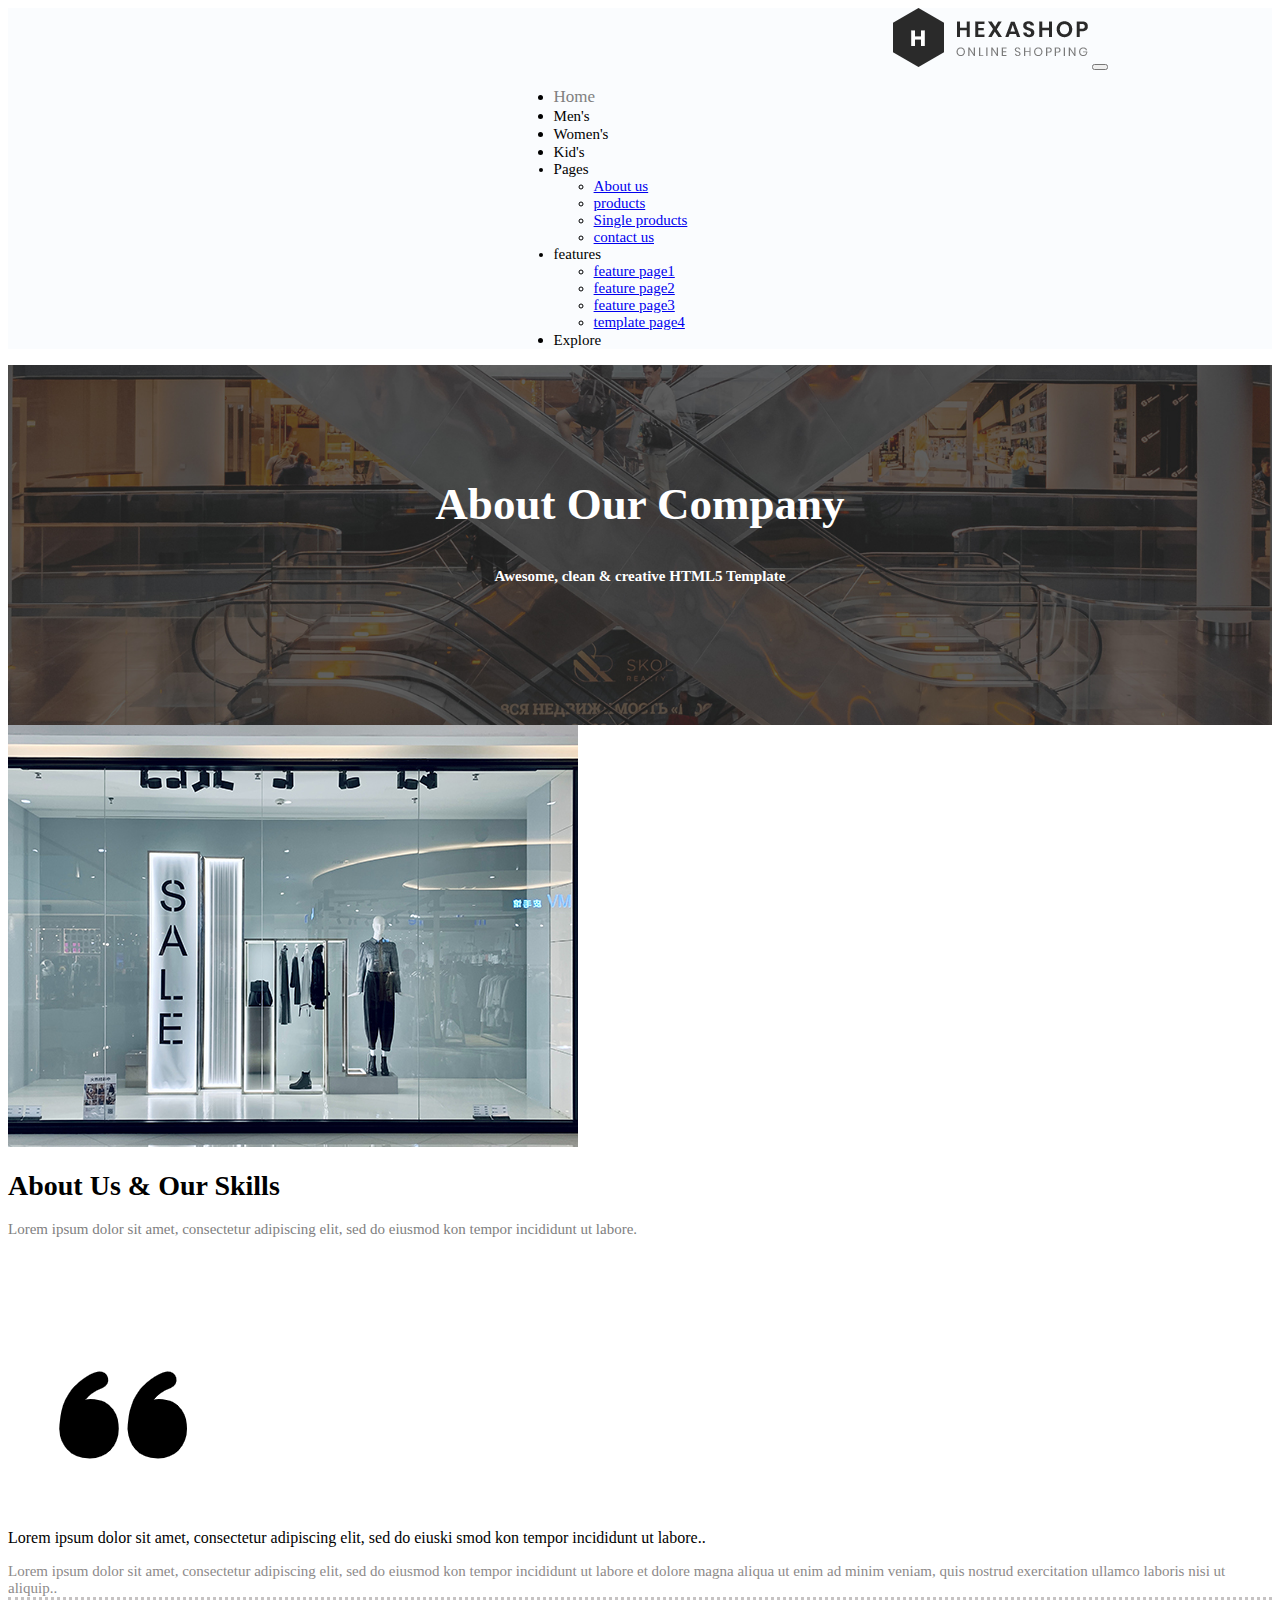
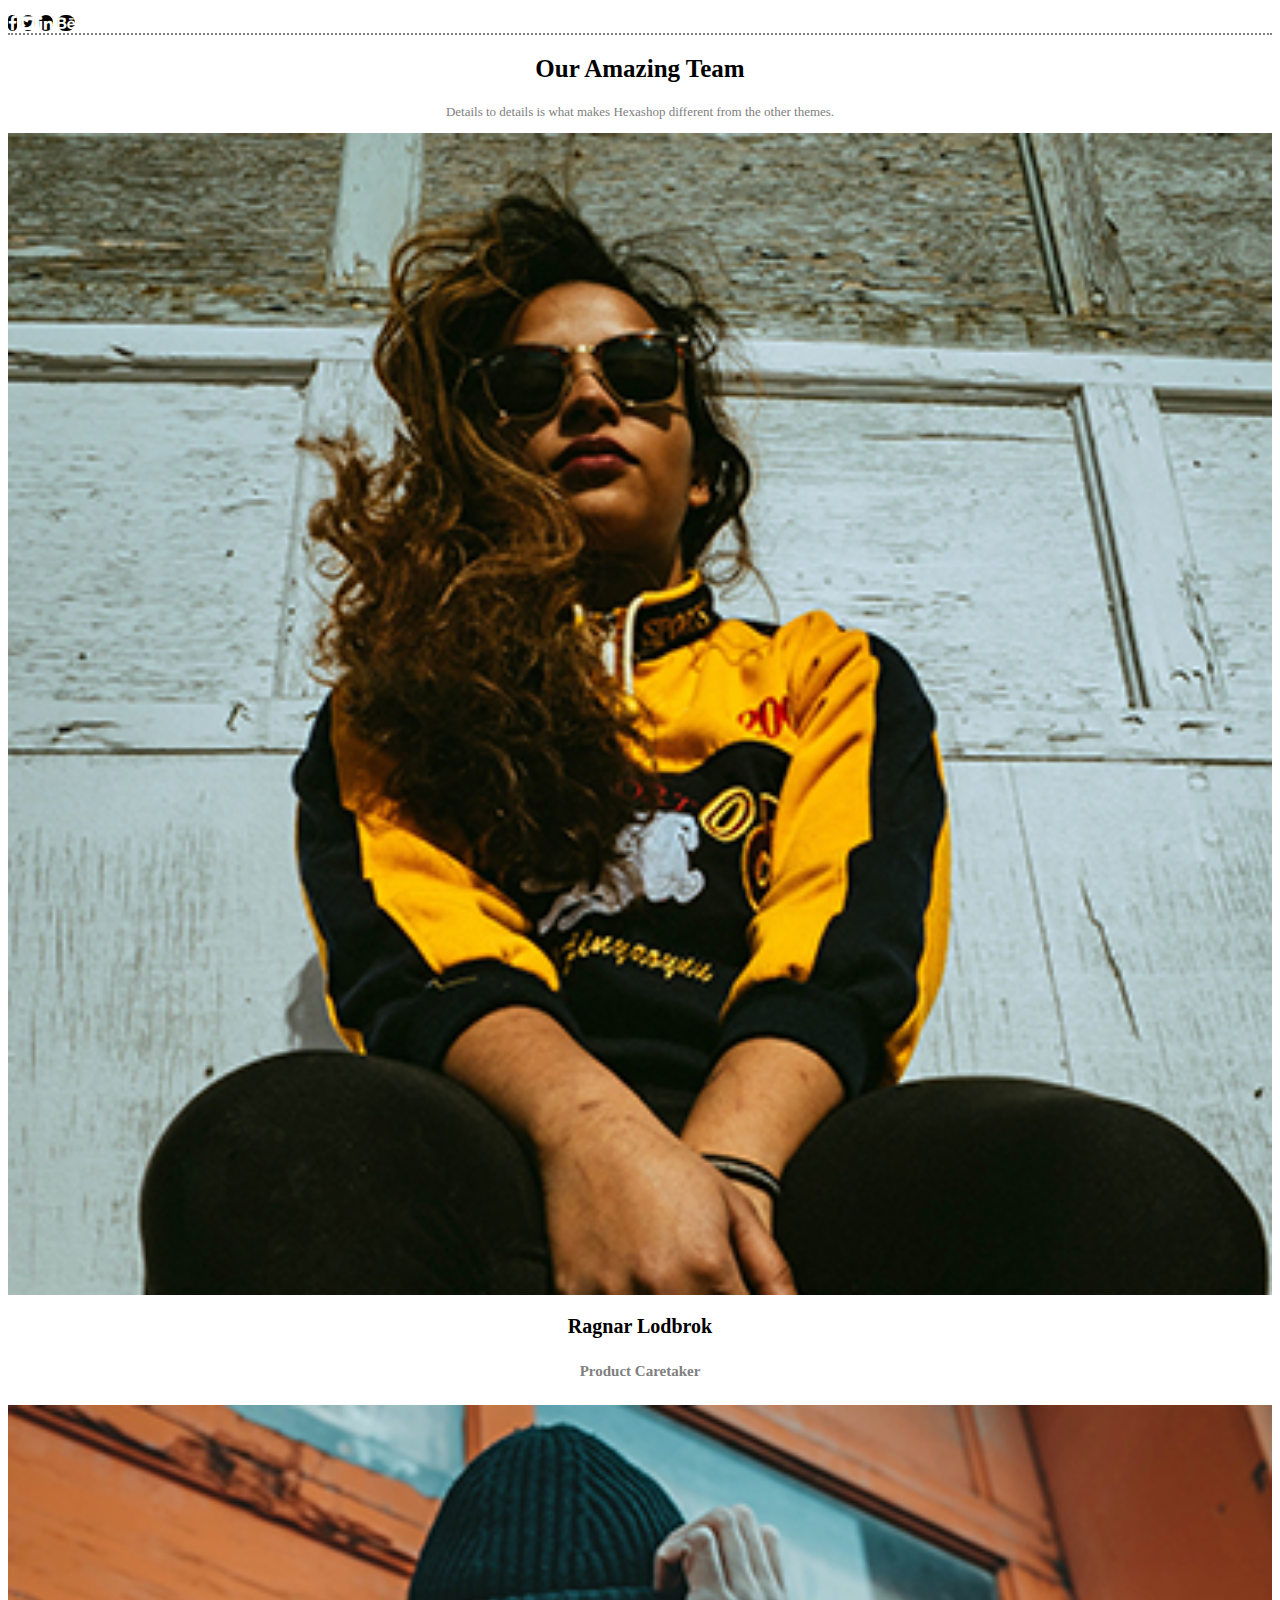
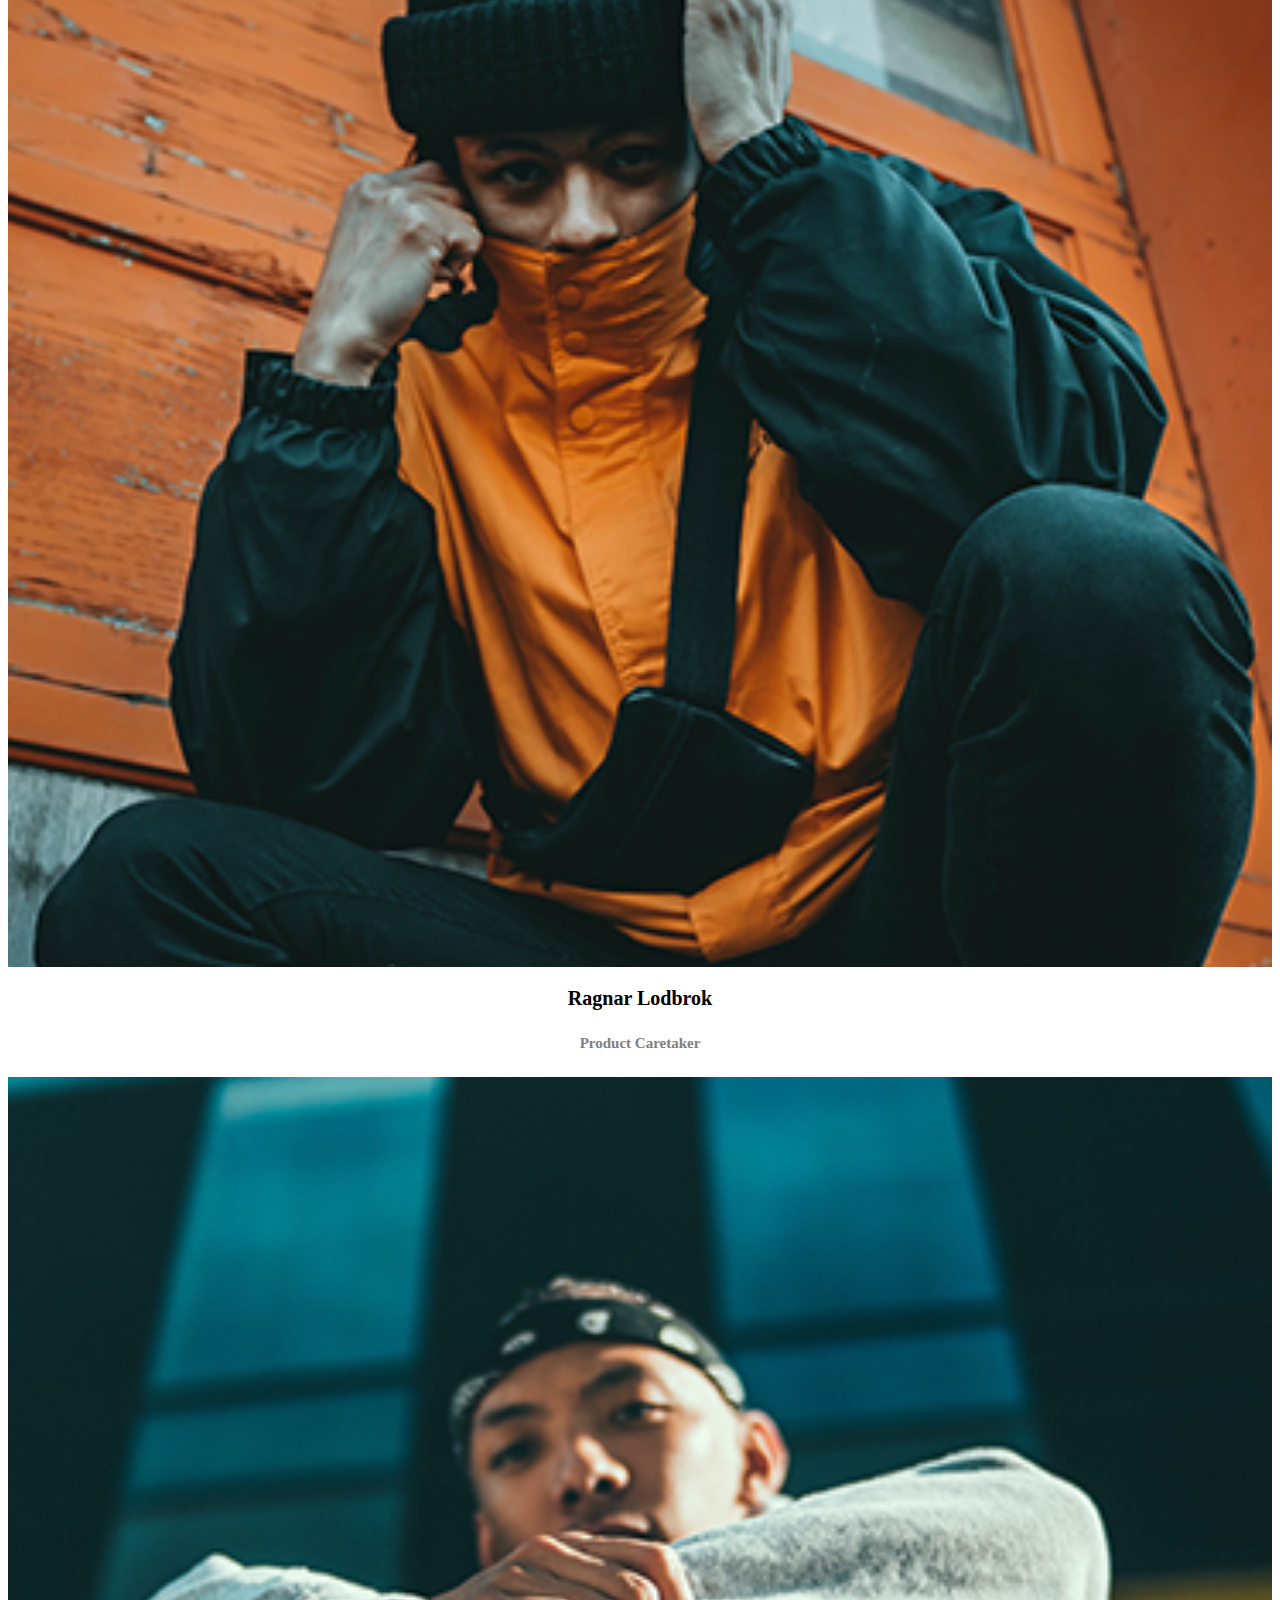
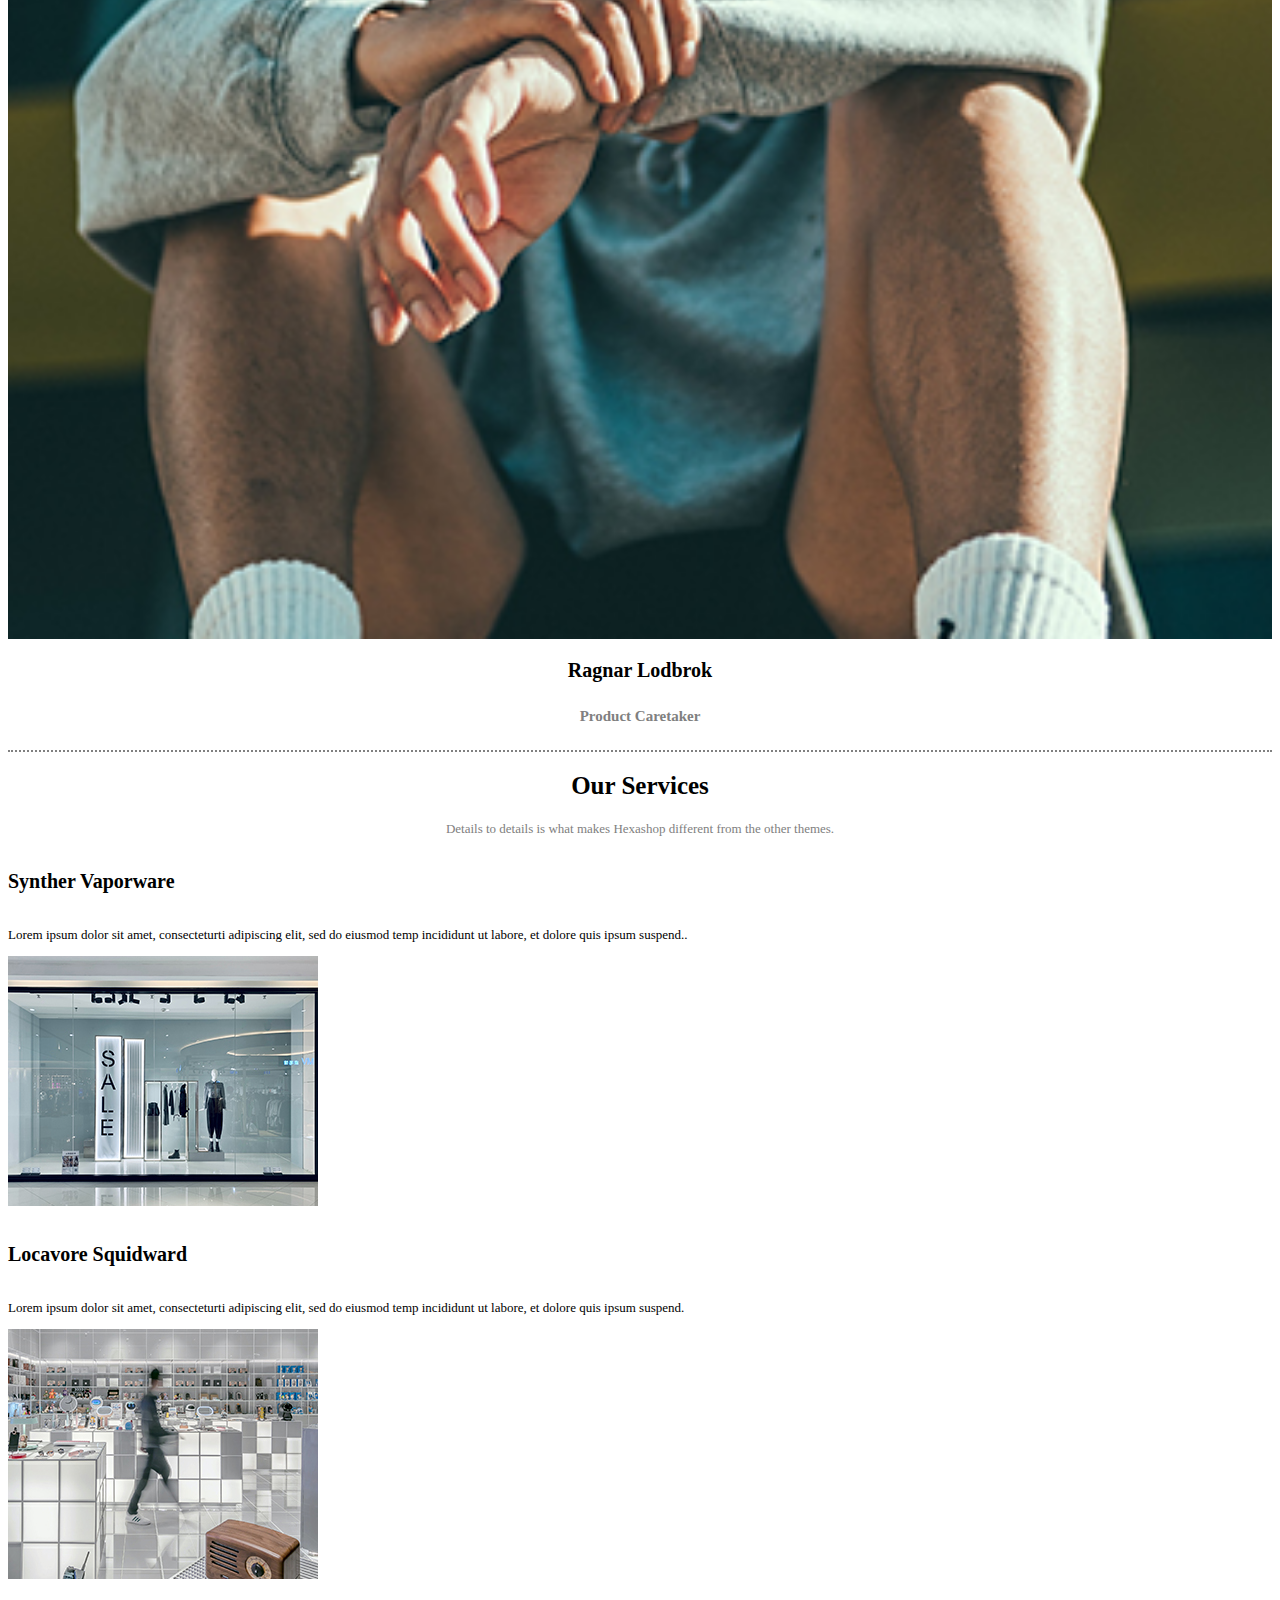
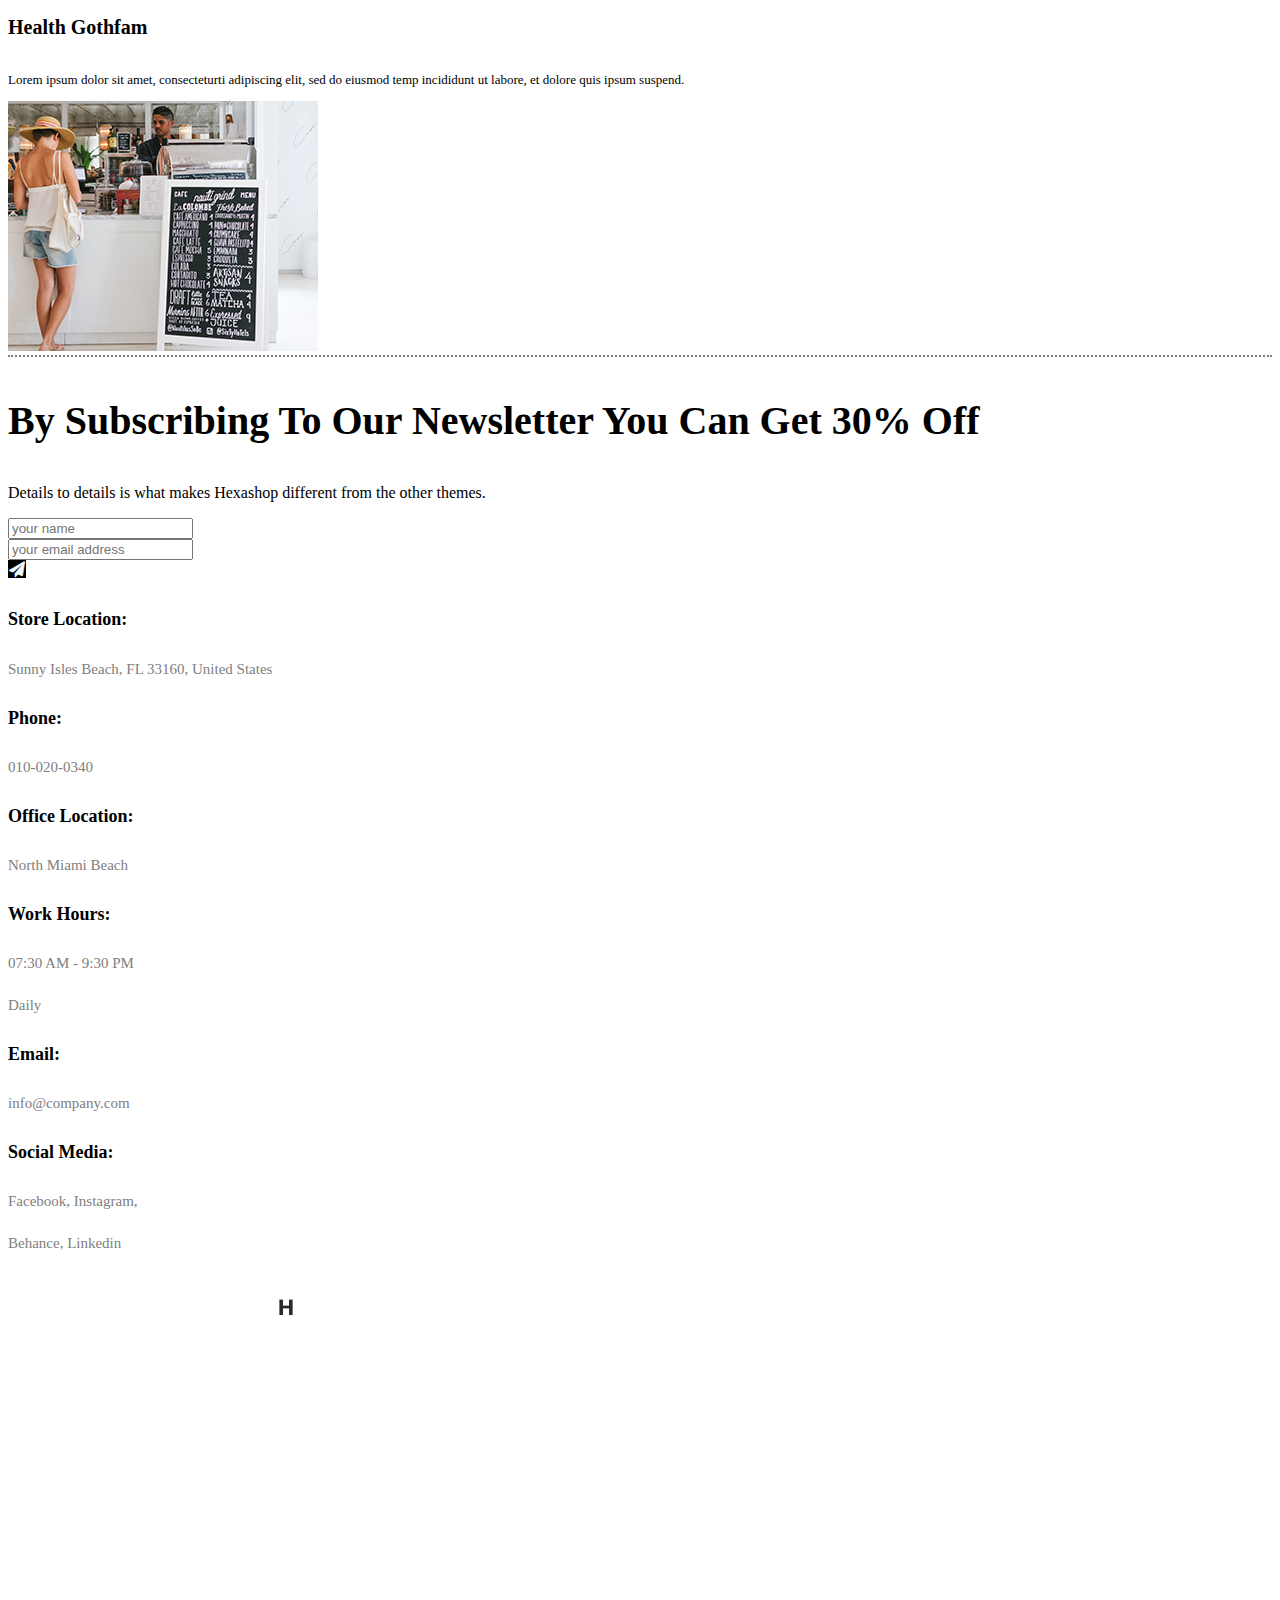
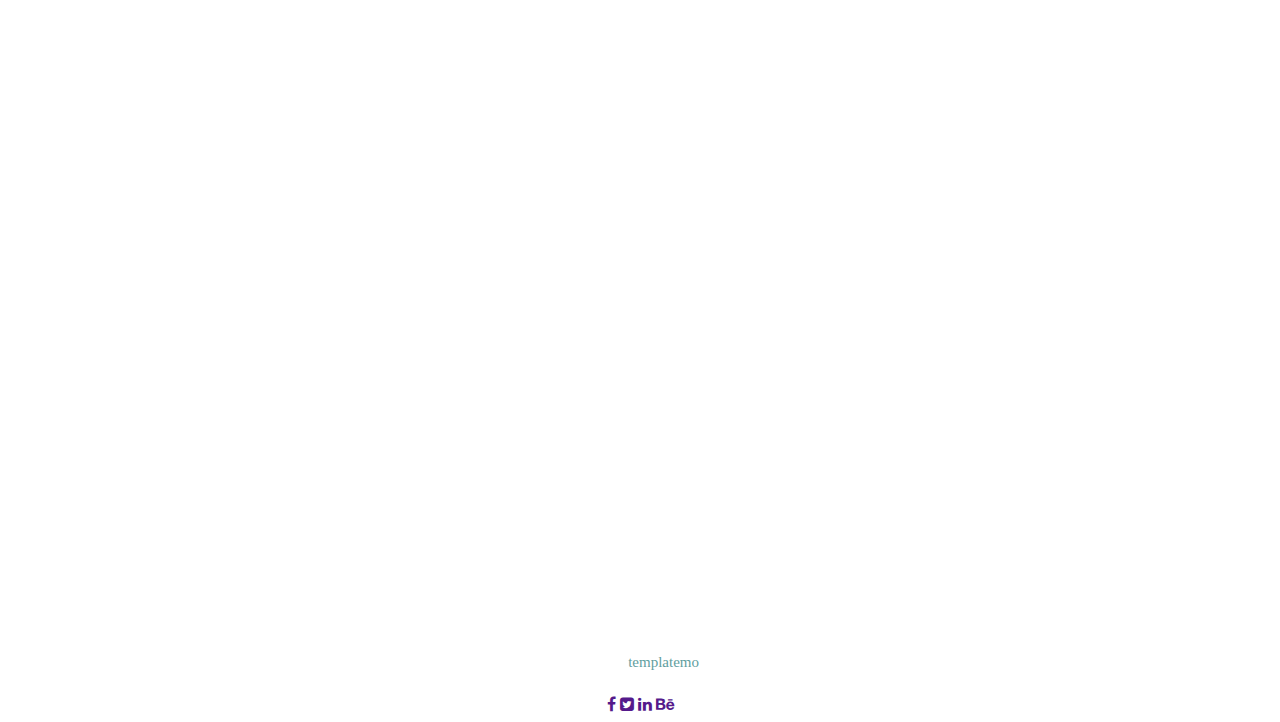
<file: web3/pages/aboutus.html>
<!DOCTYPE html>
<html lang="en">
<head>
    <link rel="stylesheet" href="../css3/aboutus.css">
    <meta charset="UTF-8">
    <meta name="viewport" content="width=device-width, initial-scale=1.0">
    <link rel="stylesheet" href="https://cdnjs.cloudflare.com/ajax/libs/font-awesome/4.7.0/css/font-awesome.min.css">

    <link href="https://cdn.jsdelivr.net/npm/bootstrap@5.1.3/dist/css/bootstrap.min.css" rel="stylesheet" integrity="sha384-1BmE4kWBq78iYhFldvKuhfTAU6auU8tT94WrHftjDbrCEXSU1oBoqyl2QvZ6jIW3" crossorigin="anonymous">

    <title>Document</title>
</head>
<body>
  <nav class="navbar navbar-expand-lg fixed-top navbar">
    <div class="container">
      <a class="navbar-brand" href="#"><img class="navslogo" src="../img3/logo.png" alt=""></a>
      <button class="navbar-toggler" type="button" data-bs-toggle="collapse" data-bs-target="#navbarNavDropdown" aria-controls="navbarNavDropdown" aria-expanded="false" aria-label="Toggle navigation">
        <span class="navbar-toggler-icon"></span>
      </button>
      <div class="collapse navbar-collapse navs" id="navbarNavDropdown">
        <ul class="navbar-nav nav1">
          <li class="nav-item">
            <a class=" actives home p-3" aria-current="page" href="../index.html">Home</a>
          </li>
          <li class="nav-item">
            <a class=" active customers nav2 p-3" href="#">Men's</a>
          </li>
          <li class="nav-item">
            <a class=" active customers nav2 p-3" href="#">Women's</a>
          </li>
          <li class="nav-item">
            <a class=" active customers nav2 p-3" href="#">Kid's</a>
          </li>

          <li class="nav-item  dropdown customers ">
            <a class=" active dropdown-toggle nav2 p-3" href="#" id="navbarDropdownMenuLink" role="button" data-bs-toggle="dropdown" aria-expanded="false">
              Pages
            </a>
            <ul class="dropdown-menu" aria-labelledby="navbarDropdownMenuLink">
              <li><a class="dropdown-item" href="#">About us</a></li>
              <li><a class="dropdown-item" href="#">products</a></li>
              <li><a class="dropdown-item" href="#">Single  products</a></li>
              <li><a class="dropdown-item" href="#">contact us</a></li>
  
            </ul>
          </li>
            <li class="nav-item  dropdown customers">
            <a class=" active dropdown-toggle nav2 p-3" href="#" id="navbarDropdownMenuLink" role="button" data-bs-toggle="dropdown" aria-expanded="false">
              features
            </a>
            <ul class="dropdown-menu " aria-labelledby="navbarDropdownMenuLink">
              <li><a class="dropdown-item" href="#">feature page1</a></li>
              <li><a class="dropdown-item" href="#">feature page2</a></li>
              <li><a class="dropdown-item" href="#">feature page3</a></li>
              <li><a class="dropdown-item" href="#">template page4</a></li>

            </ul>
          </li>
          <li class="nav-item">
            <a class=" active customers p-3" href="#">Explore</a>
          </li>


        </ul>
      </div>
    </div>
  </nav>
<!-- bgimg -->
<div class="container-fluid">
    <div class="row page-1">
        <div class="col-lg-12 pgs-1">
            <h2 class="pg-1">About Our Company</h2>
            <h5 class="pg2-1">Awesome, clean & creative HTML5 Template</h5>

        </div>
    </div>
</div>
<!--  -->
<div class="container">
    <div class="row  ">
        <div class="col-lg-6 mt-5"><img class="" src="../img3/about-left-image.jpg" alt=""></div>
        <div class="col-lg-6 mt-5 pb-5 ">
            <div class="row">
                <div class="col-lg-12">
                    <h1 class="heading">About Us & Our Skills</h1>
                    <p class="paragraphs">Lorem ipsum dolor sit amet, consectetur adipiscing elit, sed do eiusmod kon tempor incididunt ut labore.</p>        
                </div>
                <div class="col-lg-2 quotes ">
                    <img class="w-100" src="../img3/download quotes(3).png" alt="">
                </div>
                <div class="col-lg-10 pt-4 pb-3">
                    <p class="pr1">Lorem ipsum dolor sit amet, consectetur adipiscing elit, sed do eiuski smod kon tempor incididunt ut labore..</p>
                </div>
            </div>
            <p class="paragraph pb-5">Lorem ipsum dolor sit amet, consectetur adipiscing elit, sed do eiusmod kon tempor incididunt ut labore et dolore magna aliqua ut enim ad minim veniam, quis nostrud exercitation ullamco laboris nisi ut aliquip..</p>
            <div class="">
            <a href=""> <i class="fa fa-facebook-f faceicon p-2 ms-2"></i></a>
            <a href=""><i class="fa fa-twitter-square faceicon p-2 ms-2"></i></a>
            <a href=""><i class="fa fa-linkedin faceicon p-2 ms-2"></i></a>
            <a href=""><i class="fa fa-behance faceicon p-2 ms-2"></i></a>
          </div>
        </div>

</div>
</div>
<div class="container-fluid radius pb-5">

</div>
<!-- sec -->
<div class="container">
  <div class="row demo justify-content-center">
    <div class="col-lg-12 team mt-5">
      <h2 class="Amazing">Our Amazing Team</h2>
      <p class="makes mb-5"> Details to details is what makes Hexashop different from the other themes. </p>
    </div>
    <div class="col-lg-2">
        <div class="content px-0 mx-0">
            <a href="https://unsplash.com/photos/HkTMcmlMOUQ" target="_blank">
              <div class="content-overlay"></div>
              <img class="content-image" src="../img3/team-member-01.jpg" alt="">
              <div class="content-details fadeIn-bottom">
               <i class="fa fa-facebook-f faceico p-2 ms-2"></i>
               <i class="fa fa-twitter faceico p-2 ms-2"></i>
                <i class="fa fa-linkedin faceico p-2 ms-2"></i>
               <i class="fa fa-behance faceico p-2 ms-2"></i>
                 </div>
            </a>
          </div>
          <h2 class="Ragnar ">Ragnar Lodbrok</h2>
          <h5 class="Product">Product Caretaker</h5> 
        </div>
     <div class="col-lg-2 ms-3">
        <div class="content px-0 mx-0">
            <a href="https://unsplash.com/photos/HkTMcmlMOUQ" target="_blank">
              <div class="content-overlay"></div>
              <img class="content-image" src="../img3/team-member-02.jpg" alt="">
              <div class="content-details fadeIn-bottom">
                <i class="fa fa-facebook-f faceico p-2 ms-2"></i>
                <i class="fa fa-twitter faceico p-2 ms-2"></i>
                 <i class="fa fa-linkedin faceico p-2 ms-2"></i>
                <i class="fa fa-behance faceico p-2 ms-2"></i>
                 </div>
            </a>
          </div>
          <h2 class="Ragnar ">Ragnar Lodbrok</h2>
          <h5 class="Product">Product Caretaker</h5> 
     </div>
     <div class="col-lg-2 ms-3">
        <div class="content">
            <a href="https://unsplash.com/photos/HkTMcmlMOUQ" target="_blank">
              <div class="content-overlay"></div>
              <img class="content-image" src="../img3/team-member-03.jpg" alt="">
              <div class="content-details fadeIn-bottom">
                <i class="fa fa-facebook-f faceico p-2 ms-2"></i>
                <i class="fa fa-twitter faceico p-2 ms-2"></i>
                 <i class="fa fa-linkedin faceico p-2 ms-2"></i>
                <i class="fa fa-behance faceico p-2 ms-2"></i>
                </div>
            </a>
          </div>
          <h2 class="Ragnar ">Ragnar Lodbrok</h2>
          <h5 class="Product">Product Caretaker</h5> 
     </div>
</div>
</div>
<div class="container-fluid radius pb-5">

</div>
<!-- sec2 -->
<div class="container">
  <div class="row justify mt-5">
    <h2 class="Our" >Our Services</h2>
    <p class="makes">Details to details is what makes Hexashop different from the other themes.</p>
  </div>
</div>
<div class="container">
  <div class="row  justify-content-center row-cols-1 row-cols-md-3 g-4 mt-3">
    <div class="col-lg-3">
      <div class="card">
        <div class="card-body">
          <h5 class="card-title">Synther Vaporware</h5>
          <p class="card-text mt-2">Lorem ipsum dolor sit amet, consecteturti adipiscing elit, sed do eiusmod temp incididunt ut labore, et dolore quis ipsum suspend..</p>
          <img src="../img3/service-01.jpg" class="card-img-top w-100" alt="...">

        </div>
      </div>
  </div>
    <div class="col-lg-3">
      <div class="card">
        <div class="card-body">
          <h5 class="card-title">Locavore Squidward</h5>
          <p class="card-text mt-2">Lorem ipsum dolor sit amet, consecteturti adipiscing elit, sed do eiusmod temp incididunt ut labore, et dolore quis ipsum suspend.</p>
          <img src="../img3/service-02.jpg" class="card-img-top w-100" alt="...">

        </div>
      </div>
    </div>
    <div class="col-lg-3">
      <div class="card">
        <div class="card-body">
          <h5 class="card-title mt-2">Health Gothfam</h5>
          <p class="card-text">Lorem ipsum dolor sit amet, consecteturti adipiscing elit, sed do eiusmod temp incididunt ut labore, et dolore quis ipsum suspend.</p>
          <img src="../img3/service-03.jpg" class="card-img-top w-100" alt="...">

        </div>
      </div>
    </div>
  </div>
</div>

<div class="container-fluid radius pb-5">

</div>


<div class="container">
  <div class="row mt-5 mx-5 px-5">
      <div class="col-lg-8">
          <div class="row">
              <div class="col-lg-12 mt-5 ">
                  <p class="head">By Subscribing To Our Newsletter You Can Get 30% Off</p>
                  <p class="deatils">Details to details is what makes Hexashop different from the other themes.</p>
                  <div class="row  ">
                      <div class="col-lg ">
                          
                              <div class="col-lg">
                                <form action="">
                                  <input type="text" class="form-control"  placeholder="your name">
                                </form>
                                
                              </div>
                        
                        </div> 
                          <div class="col-lg ">
                             
                              <div class="col-lg ">
                                <form class="form" action="">
                                  <input type="email" class="form-control"  placeholder="your email address">
                                </form>
                                
                              </div>
      
                         
                        </div>
                     
                              <div class="col-lg-2"> 
                                    <i class="fa fa-paper-plane p-2 plane " aria-hidden="true"></i>     
                             </div>
                  </div>                       
              </div>        
          </div>
      </div>
      <div class="col-lg-4 mt-5">
          <div class="row ">
              <div class="col-lg-6  "> 
                  <h5 class="fonts">Store Location:</h5>
                  <p class="font">Sunny Isles Beach, FL 33160, United States</p>
                  <h5  class="fonts" >Phone:</h5>
                  <h5 class="font">010-020-0340</h5>
                  <h5  class="fonts">Office Location:</h5>
                  <h5 class="font">North Miami Beach</h5>
              </div>
              <div class="col-lg-6 mb-5 ">
                  <h5  class="fonts">Work Hours:</h5>
                  <h5 class="font">07:30 AM - 9:30 PM</h5>
                  <h5 class="font">Daily</h5>
                  <h5  class="fonts">Email:</h5>
                  <h5 class="font">info@company.com</h5>
                  <h5  class="fonts">Social Media:</h5>
                  <h5 class="font">Facebook, Instagram,</h5>
                  <h5 class="font">Behance, Linkedin</h5>
  
              </div>
          </div>
      </div>
  </div>
</div>

<!-- footer -->
<div class="container-fluid bg-dark">
  <div class="row  footersection">
      <div class="col-lg-3 pt-5">
          <img src="../img3/white-logo.png " alt="">
          <p class="footer ">16501 collins ave,sunny isles beach,fl 33160,united states </p>
          <p class="footer">hexashop@company.com</p>
          <h5 class="footer">010-020-0340</h5>
      </div>
      <div class="col-lg-3 "><h4 class="footers pt-5">shoping&categories</h4> 
          <h5 class="footer">men's shoping</h5>
          <h5  class="footer">women's shoping</h5>
          <h5 class="footer" >kid's shoping</h5>

      </div>
      <div class="col-lg-3"><h4 class="footers pt-5">useful links</h4>
      <h5 class="footer">homepage</h5>
      <h5 class="footer">about us</h5>
      <h5 class="footer">help</h5>
      <h5 class="footer">contact us</h5>

  </div>
      <div class="col-lg-3"><h4 class="footers pt-5">help & information</h4>
      <h5 class="footer">help</h5>
      <h5 class="footer">FAQ's</h5>
      <h5 class="footer">shiping</h5>
      <h5 class="footer">Tracking id</h5>

  </div>
      <div class="col-lg-12 design">copyright @ 2022 hexashop co,ltd all right reserved </div>
      <h5 class="designs">design: <a class="templatemo" href="">templatemo</a>  </h5>
      <div class="row ">
          <div class="col-lg gg">
              <a href=""> <i class="fa fa-facebook-f "></i></a>
              <a href=""><i class="fa fa-twitter-square  ps-3"></i></a>
              <a href=""><i class="fa fa-linkedin  ps-3"></i></a>
              <a href=""><i class="fa fa-behance  ps-3"></i></a>
          </div>
          </div>

  </div>
</div>
 
 
    <script src="https://cdn.jsdelivr.net/npm/@popperjs/core@2.10.2/dist/umd/popper.min.js" integrity="sha384-7+zCNj/IqJ95wo16oMtfsKbZ9ccEh31eOz1HGyDuCQ6wgnyJNSYdrPa03rtR1zdB" crossorigin="anonymous"></script>
    <script src="https://cdn.jsdelivr.net/npm/bootstrap@5.1.3/dist/js/bootstrap.min.js" integrity="sha384-QJHtvGhmr9XOIpI6YVutG+2QOK9T+ZnN4kzFN1RtK3zEFEIsxhlmWl5/YESvpZ13" crossorigin="anonymous"></script>

  
</body>
</html>
</file>
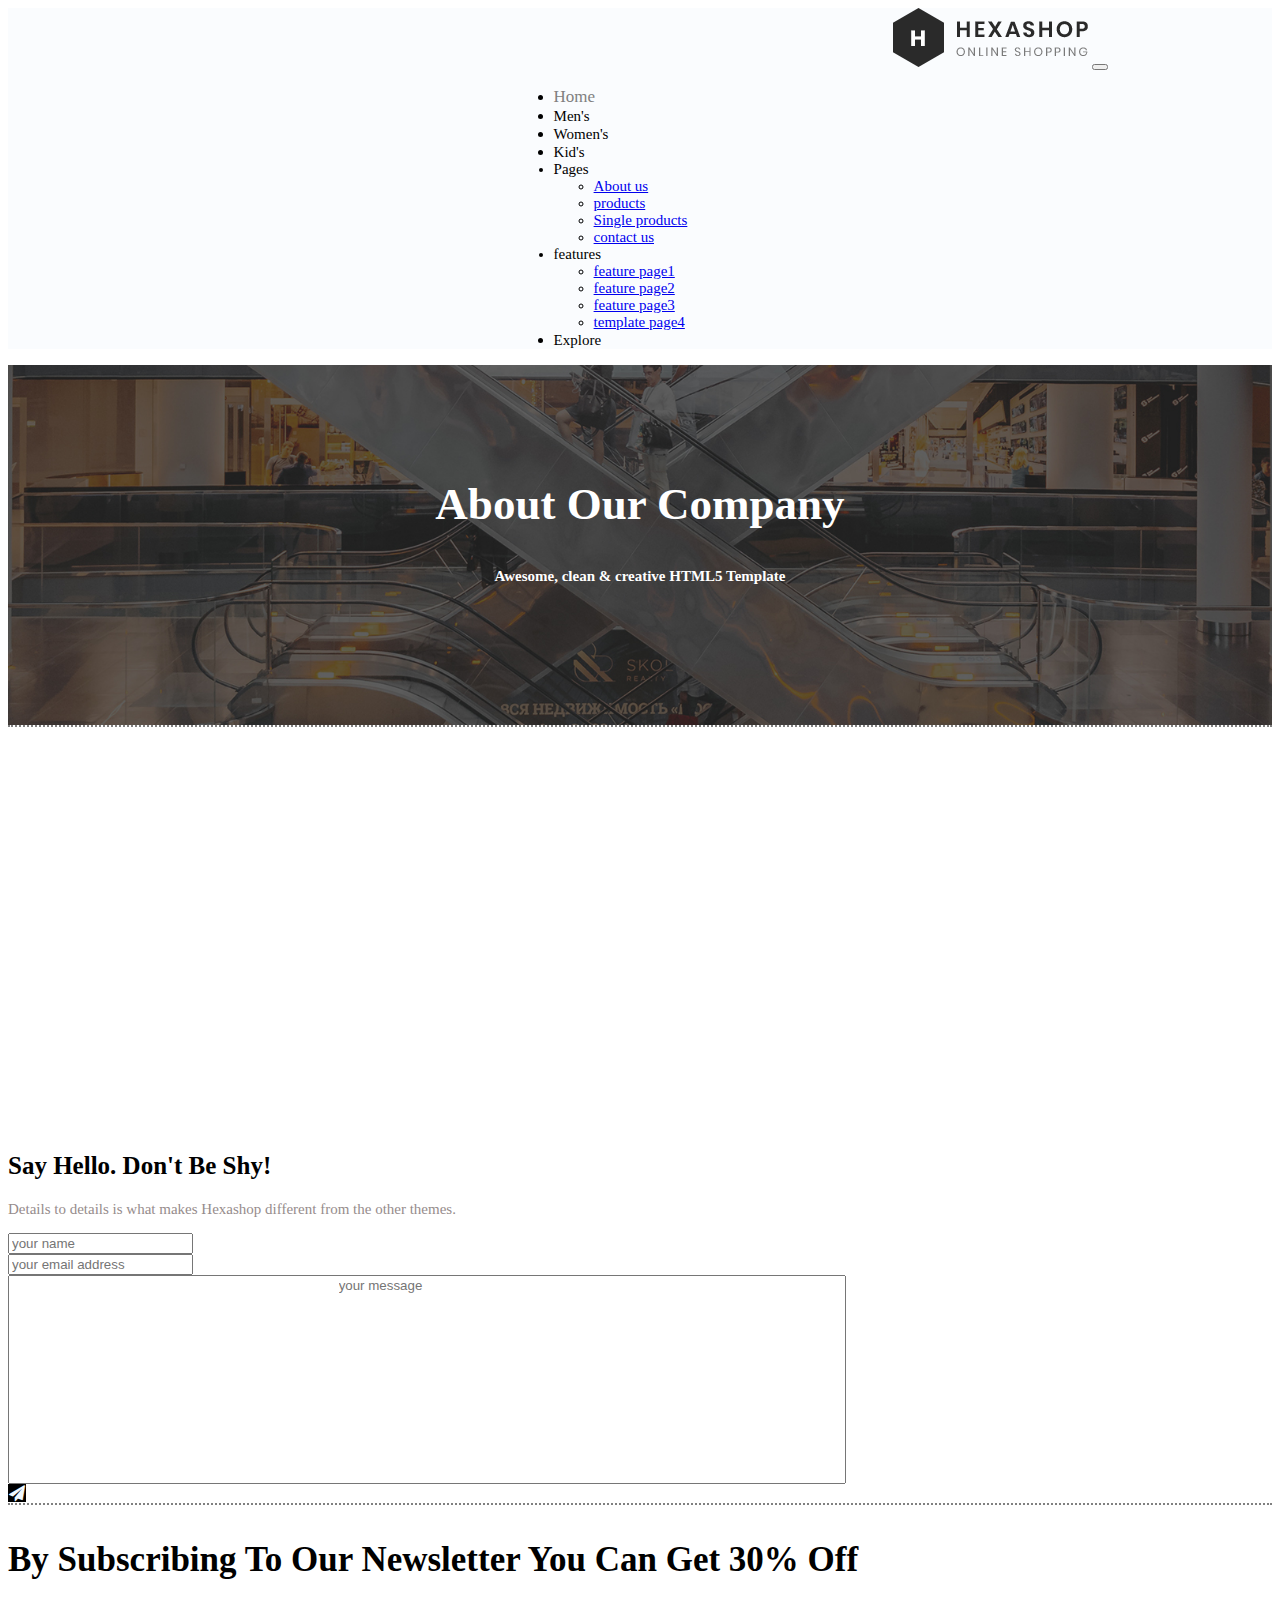
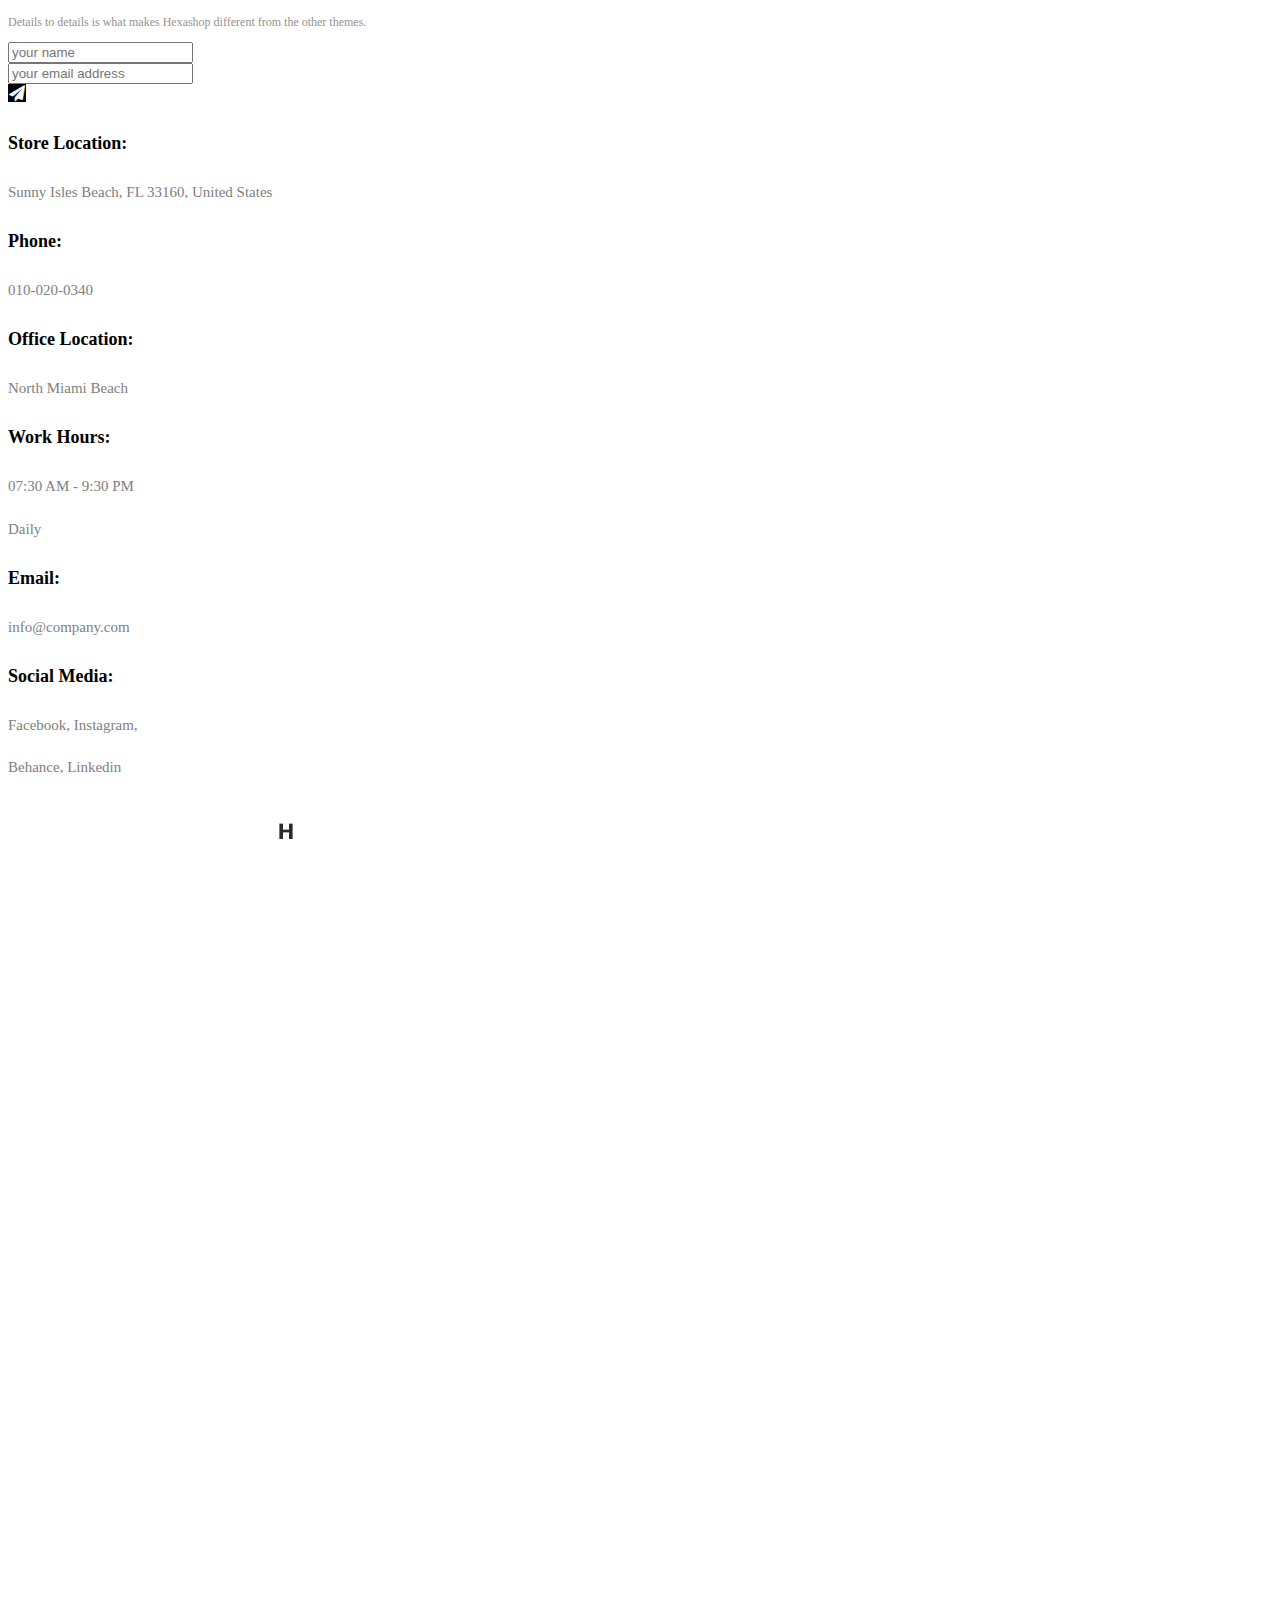
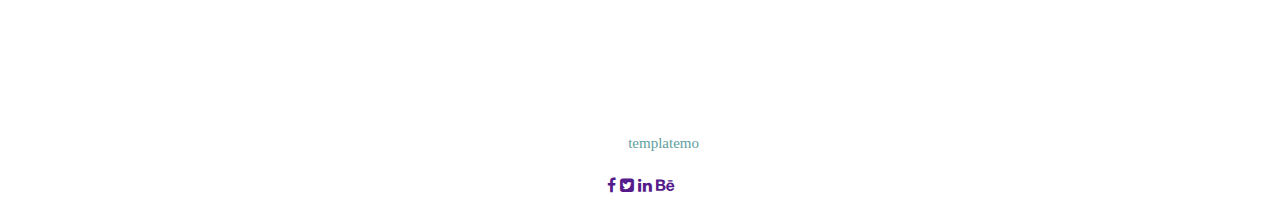
<file: web3/pages/contactus.html>
<!DOCTYPE html>
<html lang="en">
<head>
    <link rel="stylesheet" href="../css3/contactus.css">
    <meta charset="UTF-8">
    <meta name="viewport" content="width=device-width, initial-scale=1.0">
    <link rel="stylesheet" href="https://cdnjs.cloudflare.com/ajax/libs/font-awesome/4.7.0/css/font-awesome.min.css">

    <link href="https://cdn.jsdelivr.net/npm/bootstrap@5.1.3/dist/css/bootstrap.min.css" rel="stylesheet" integrity="sha384-1BmE4kWBq78iYhFldvKuhfTAU6auU8tT94WrHftjDbrCEXSU1oBoqyl2QvZ6jIW3" crossorigin="anonymous">

    <title>Document</title>
</head>
<body>
  <nav class="navbar navbar-expand-lg fixed-top navbar">
    <div class="container">
      <a class="navbar-brand" href="#"><img class="navslogo" src="../img3/logo.png" alt=""></a>
      <button class="navbar-toggler" type="button" data-bs-toggle="collapse" data-bs-target="#navbarNavDropdown" aria-controls="navbarNavDropdown" aria-expanded="false" aria-label="Toggle navigation">
        <span class="navbar-toggler-icon"></span>
      </button>
      <div class="collapse navbar-collapse navs" id="navbarNavDropdown">
        <ul class="navbar-nav nav1">
          <li class="nav-item">
            <a class=" actives home p-3" aria-current="page" href="../index.html">Home</a>
          </li>
          <li class="nav-item">
            <a class=" active customers nav2 p-3" href="#">Men's</a>
          </li>
          <li class="nav-item">
            <a class=" active customers nav2 p-3" href="#">Women's</a>
          </li>
          <li class="nav-item">
            <a class=" active customers nav2 p-3" href="#">Kid's</a>
          </li>

          <li class="nav-item  dropdown customers ">
            <a class=" active dropdown-toggle nav2 p-3" href="#" id="navbarDropdownMenuLink" role="button" data-bs-toggle="dropdown" aria-expanded="false">
              Pages
            </a>
            <ul class="dropdown-menu" aria-labelledby="navbarDropdownMenuLink">
              <li><a class="dropdown-item" href="#">About us</a></li>
              <li><a class="dropdown-item" href="#">products</a></li>
              <li><a class="dropdown-item" href="#">Single  products</a></li>
              <li><a class="dropdown-item" href="#">contact us</a></li>
  
            </ul>
          </li>
            <li class="nav-item  dropdown customers">
            <a class=" active dropdown-toggle nav2 p-3" href="#" id="navbarDropdownMenuLink" role="button" data-bs-toggle="dropdown" aria-expanded="false">
              features
            </a>
            <ul class="dropdown-menu " aria-labelledby="navbarDropdownMenuLink">
              <li><a class="dropdown-item" href="#">feature page1</a></li>
              <li><a class="dropdown-item" href="#">feature page2</a></li>
              <li><a class="dropdown-item" href="#">feature page3</a></li>
              <li><a class="dropdown-item" href="#">template page4</a></li>

            </ul>
          </li>
          <li class="nav-item">
            <a class=" active customers p-3" href="#">Explore</a>
          </li>


        </ul>
      </div>
    </div>
  </nav>
<!-- bgimg -->
<div class="container-fluid">
    <div class="row page-1">
        <div class="col-lg-12 pgs-1">
            <h2 class="pg-1">About Our Company</h2>
            <h5 class="pg2-1">Awesome, clean & creative HTML5 Template</h5>

        </div>
    </div>
</div>
<!--  -->
<div class="container-fluid radius pb-5">

</div>
<!-- sec1 -->
<div class="container">
    <div class="row mt-5">
        <div class="col-lg-6">
            <iframe src="https://www.google.com/maps/embed?pb=!1m18!1m12!1m3!1d90186.37207676383!2d-80.13495239500924!3d25.9317678710111!2m3!1f0!2f0!3f0!3m2!1i1024!2i768!4f13.1!3m3!1m2!1s0x88d9ad1877e4a82d%3A0xa891714787d1fb5e!2sPier%20Park!5e1!3m2!1sen!2sth!4v1637512439384!5m2!1sen!2sth" width="100%" height="400px" frameborder="0" style="border:0" allowfullscreen=""></iframe>
        </div>
        <div class="col-lg-6">
            <h2 class="Say ms-5">Say Hello. Don't Be Shy!</h2>
            <p class="what ms-5">Details to details is what makes Hexashop different from the other themes.</p>
            <div class="row mt-5 ms-5">
              <div class="col-lg ">
                  <div class="row">
                    <div class="col-lg">
                      <form action="">
                        <input type="text"   placeholder="your name">
                      </form>                     
                    </div>           
                  </div>
                </div> 
                  <div class="col-lg me-4">
                     <div class="row">
                      <div class="col-lg ">
                        <form class="form" action="">
                          <input type="email"   placeholder="your email address">
                        </form>                       
                      </div>
                     </div>               
                </div>
             
          </div>                       
         <div class="col-lg mt-5 ms-5"> 
             <form action="">
                    <div class="col-lg-12  p-2 ">
                        <input type="email"  placeholder="your message " class="message ">
                    </div>
                    <div class="col-lg-2"> 
                        <i class="fa fa-paper-plane p-2 plane ms-2 mt-3"  aria-hidden="true"></i>     
                 </div>


        </div>
    </div>
</div>
</div>
<div class="container-fluid radius pb-5">

</div>

<!-- sec -->
<div class="container">
    <div class="row mt-5 mx-5 px-5">
        <div class="col-lg-8">
            <div class="row">
                <div class="col-lg-12 mt-5 ">
                    <p class="head">By Subscribing To Our Newsletter You Can Get 30% Off</p>
                    <p class="deatils">Details to details is what makes Hexashop different from the other themes.</p>
                    <div class="row  ">
                        <div class="col-lg ">
                            
                                <div class="col-lg">
                                  <form action="">
                                    <input type="text" class="form-control"  placeholder="your name">
                                  </form>
                                  
                                </div>
                          
                          </div> 
                            <div class="col-lg ">
                               
                                <div class="col-lg ">
                                  <form class="form" action="">
                                    <input type="email" class="form-control"  placeholder="your email address">
                                  </form>
                                  
                                </div>
        
                           
                          </div>
                       
                                <div class="col-lg-2"> 
                                      <i class="fa fa-paper-plane p-2 plane " aria-hidden="true"></i>     
                               </div>
                    </div>                       
                </div>        
            </div>
        </div>
        <div class="col-lg-4 mt-5">
            <div class="row ">
                <div class="col-lg-6  "> 
                    <h5 class="fonts">Store Location:</h5>
                    <p class="font">Sunny Isles Beach, FL 33160, United States</p>
                    <h5  class="fonts" >Phone:</h5>
                    <h5 class="font">010-020-0340</h5>
                    <h5  class="fonts">Office Location:</h5>
                    <h5 class="font">North Miami Beach</h5>
                </div>
                <div class="col-lg-6 mb-5 ">
                    <h5  class="fonts">Work Hours:</h5>
                    <h5 class="font">07:30 AM - 9:30 PM</h5>
                    <h5 class="font">Daily</h5>
                    <h5  class="fonts">Email:</h5>
                    <h5 class="font">info@company.com</h5>
                    <h5  class="fonts">Social Media:</h5>
                    <h5 class="font">Facebook, Instagram,</h5>
                    <h5 class="font">Behance, Linkedin</h5>
    
                </div>
            </div>
        </div>
    </div>
  </div>
  

<!-- footer -->
<div class=" bg-dark">
    <div class="row  footersection">
        <div class="col-lg-3 pt-5">
            <img src="../img3/white-logo.png " alt="">
            <p class="footer ">16501 collins ave,sunny isles beach,fl 33160,united states </p>
            <p class="footer">hexashop@company.com</p>
            <h5 class="footer">010-020-0340</h5>
        </div>
        <div class="col-lg-3 "><h4 class="footers pt-5">shoping&categories</h4> 
            <h5 class="footer">men's shoping</h5>
            <h5  class="footer">women's shoping</h5>
            <h5 class="footer" >kid's shoping</h5>
  
        </div>
        <div class="col-lg-3"><h4 class="footers pt-5">useful links</h4>
        <h5 class="footer">homepage</h5>
        <h5 class="footer">about us</h5>
        <h5 class="footer">help</h5>
        <h5 class="footer">contact us</h5>
  
    </div>
        <div class="col-lg-3"><h4 class="footers pt-5">help & information</h4>
        <h5 class="footer">help</h5>
        <h5 class="footer">FAQ's</h5>
        <h5 class="footer">shiping</h5>
        <h5 class="footer">Tracking id</h5>
  
    </div>
        <div class="col-lg-12 design">copyright @ 2022 hexashop co,ltd all right reserved </div>
        <h5 class="designs">design: <a class="templatemo" href="">templatemo</a>  </h5>
        <div class="row ">
            <div class="col-lg gg">
                <a href=""> <i class="fa fa-facebook-f "></i></a>
                <a href=""><i class="fa fa-twitter-square  ps-3"></i></a>
                <a href=""><i class="fa fa-linkedin  ps-3"></i></a>
                <a href=""><i class="fa fa-behance  ps-3"></i></a>
            </div>
            </div>
  
    </div>
  </div>
   
   
 
    <script src="https://cdn.jsdelivr.net/npm/@popperjs/core@2.10.2/dist/umd/popper.min.js" integrity="sha384-7+zCNj/IqJ95wo16oMtfsKbZ9ccEh31eOz1HGyDuCQ6wgnyJNSYdrPa03rtR1zdB" crossorigin="anonymous"></script>
    <script src="https://cdn.jsdelivr.net/npm/bootstrap@5.1.3/dist/js/bootstrap.min.js" integrity="sha384-QJHtvGhmr9XOIpI6YVutG+2QOK9T+ZnN4kzFN1RtK3zEFEIsxhlmWl5/YESvpZ13" crossorigin="anonymous"></script>

  
</body>
</html>
</file>
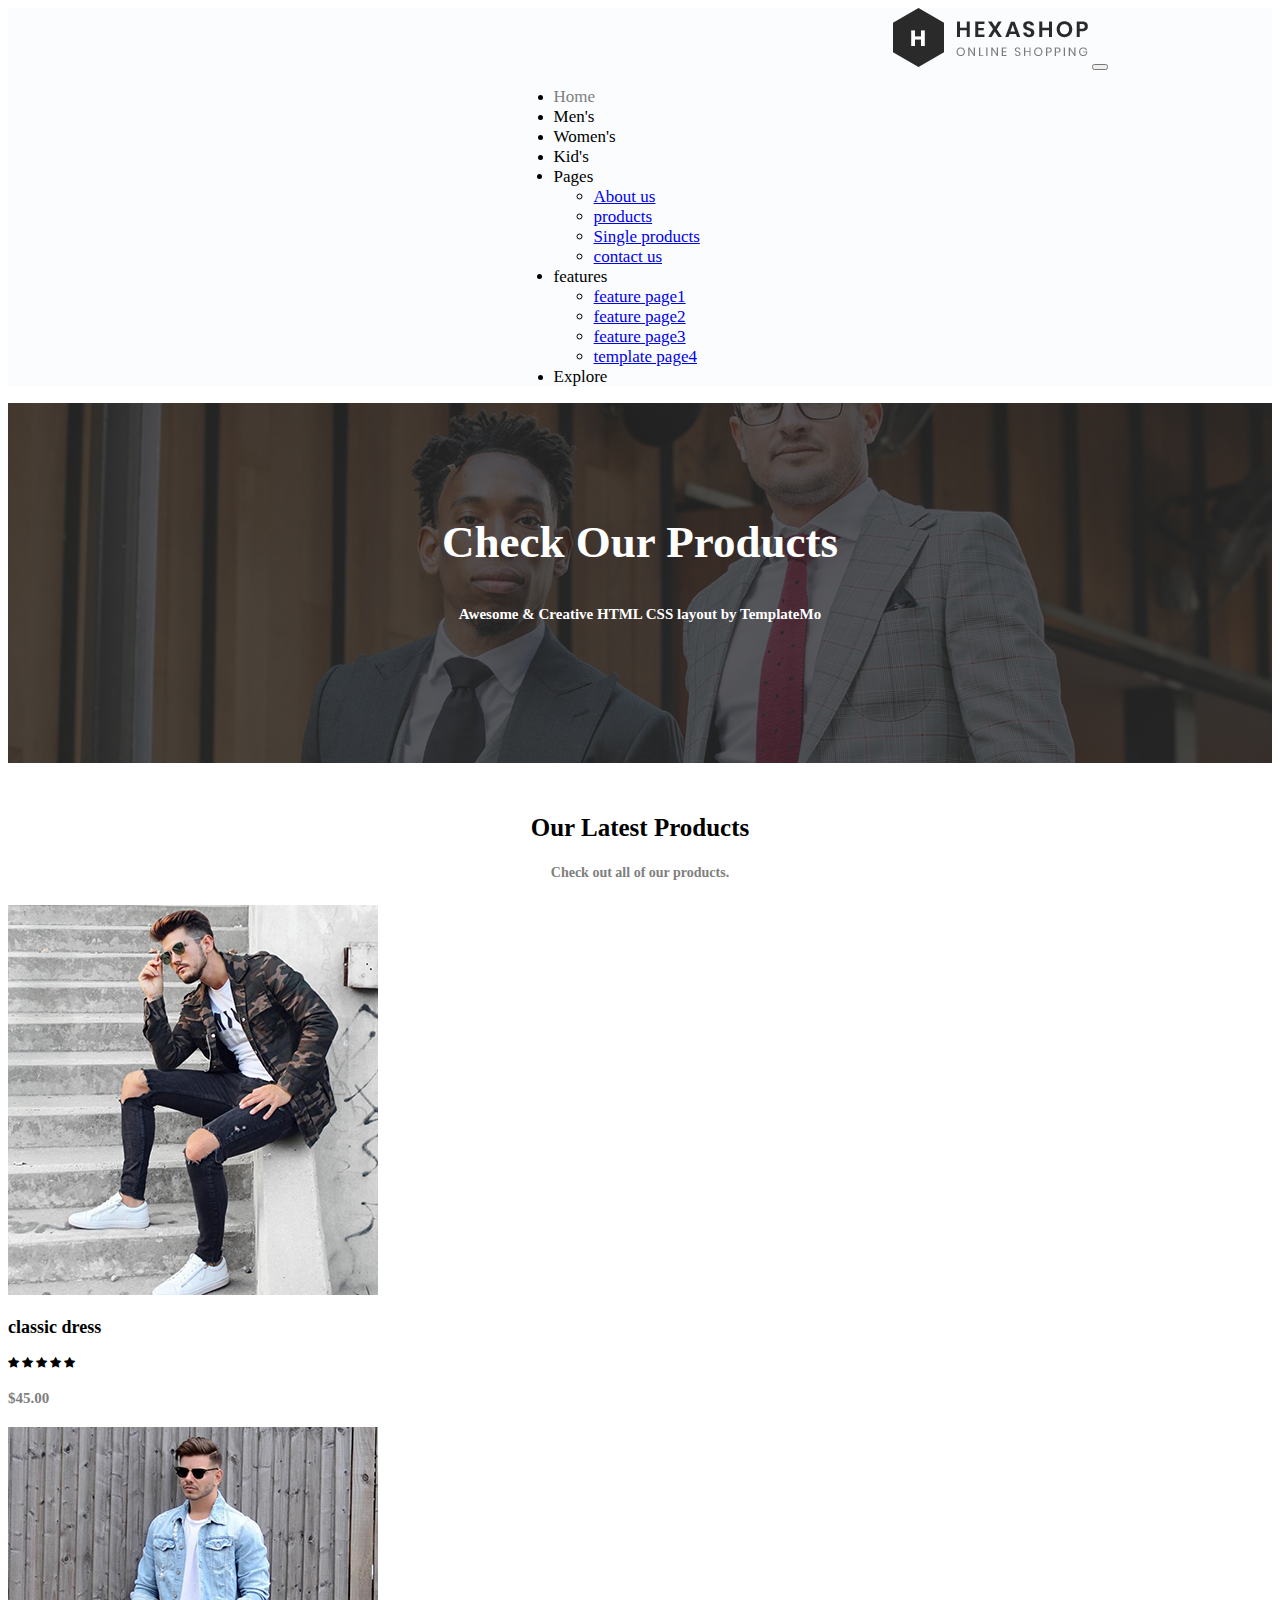
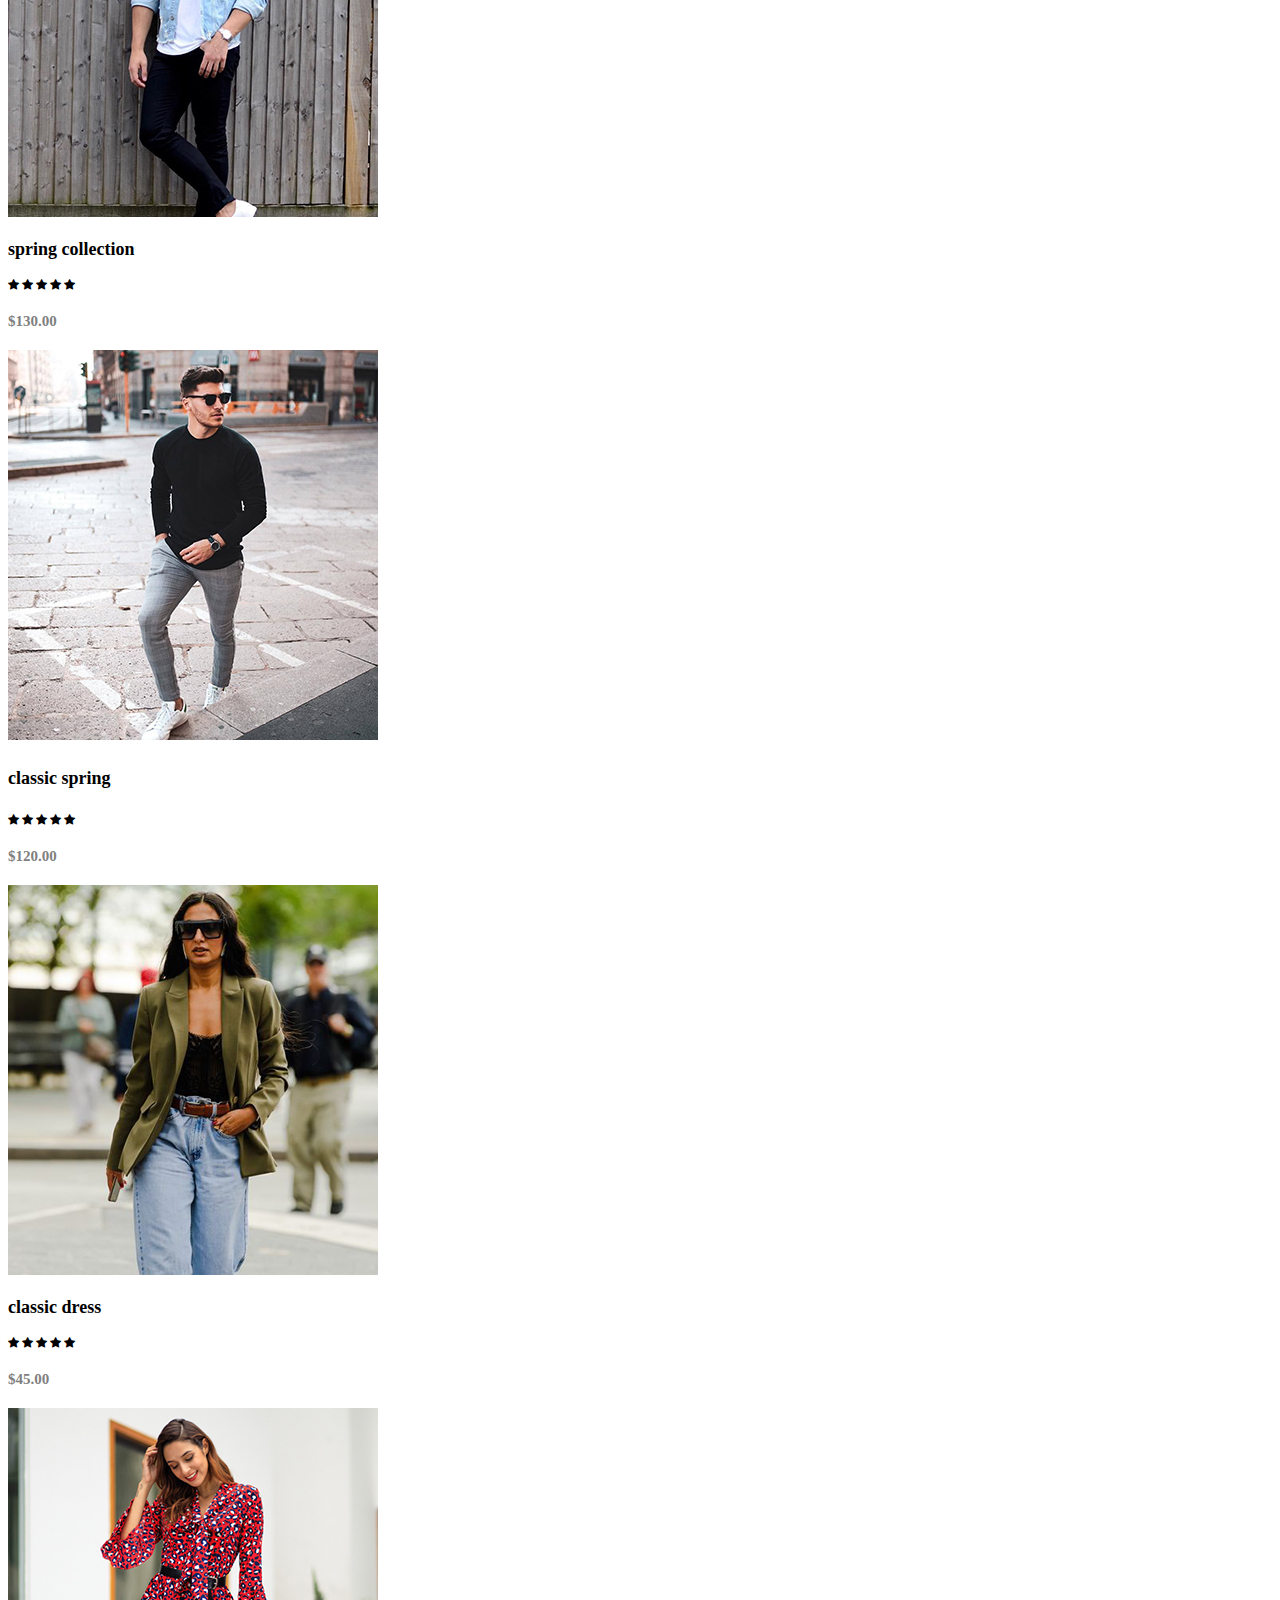
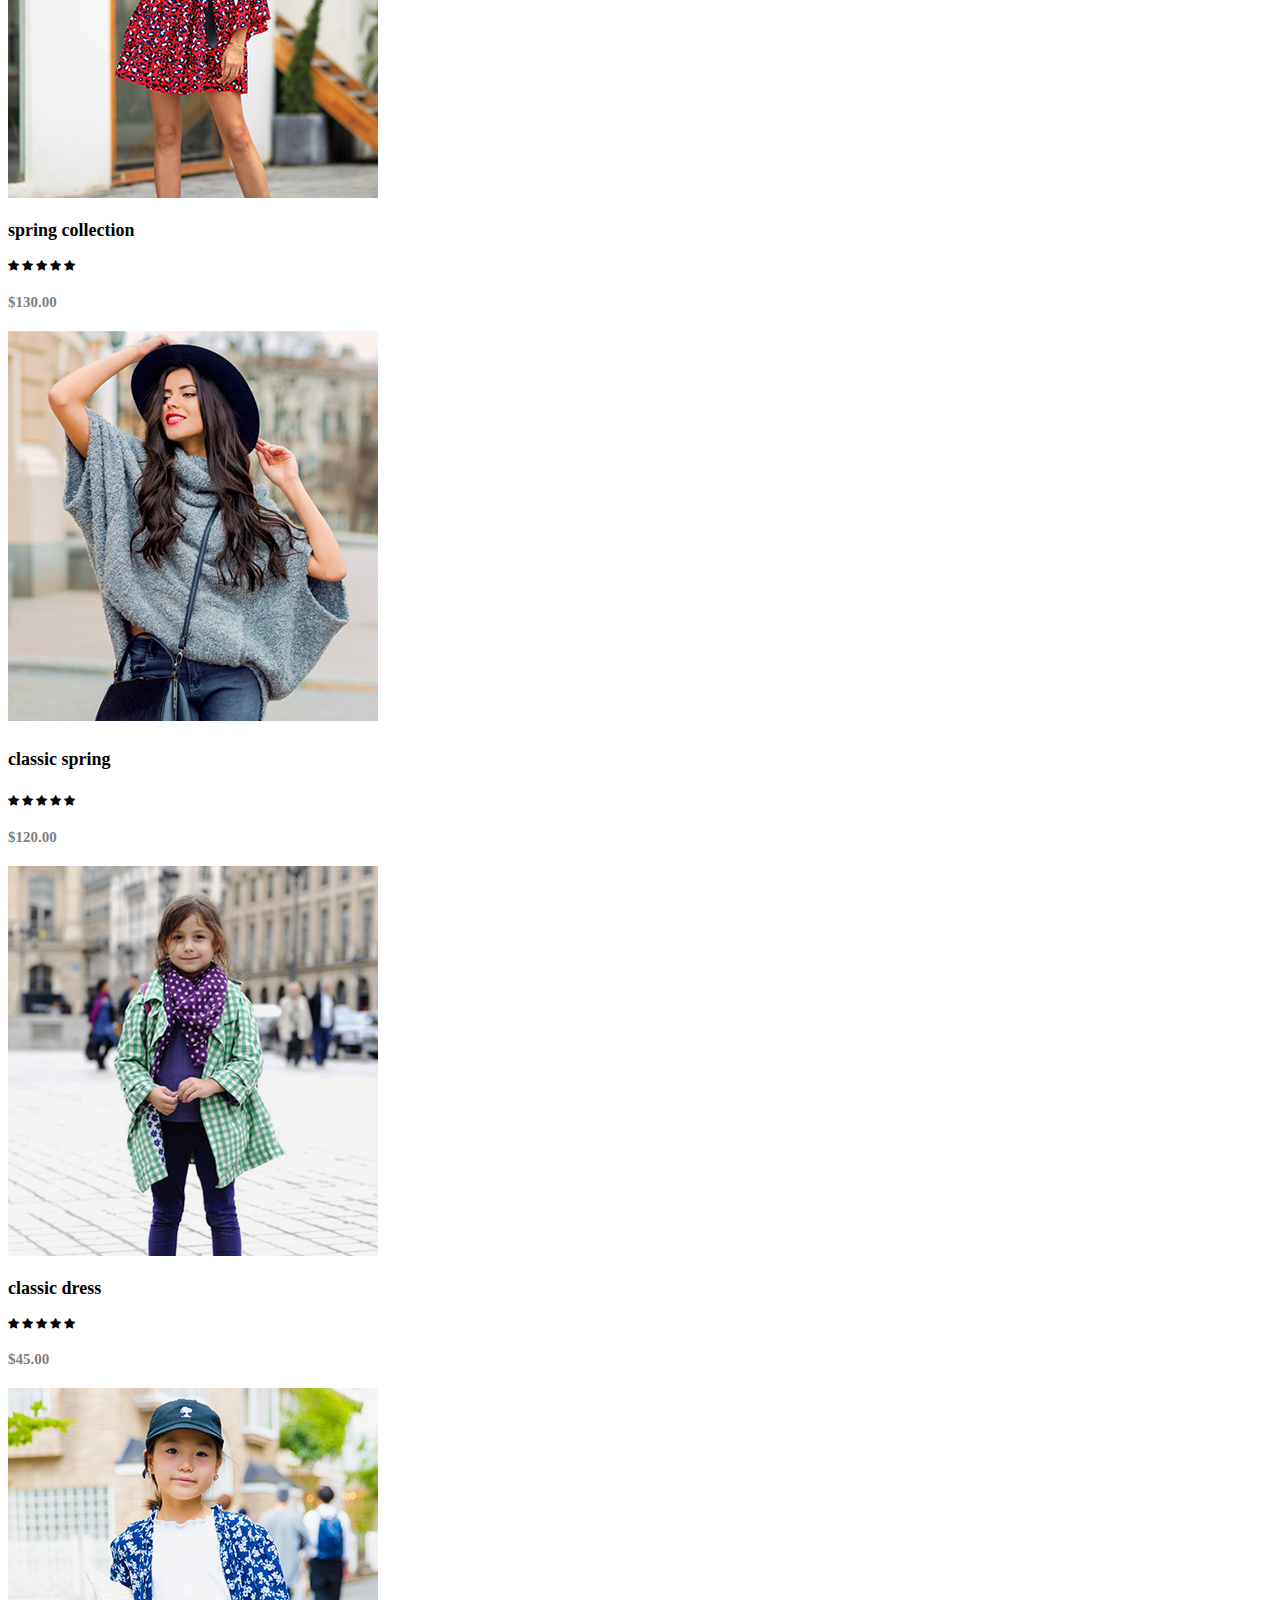
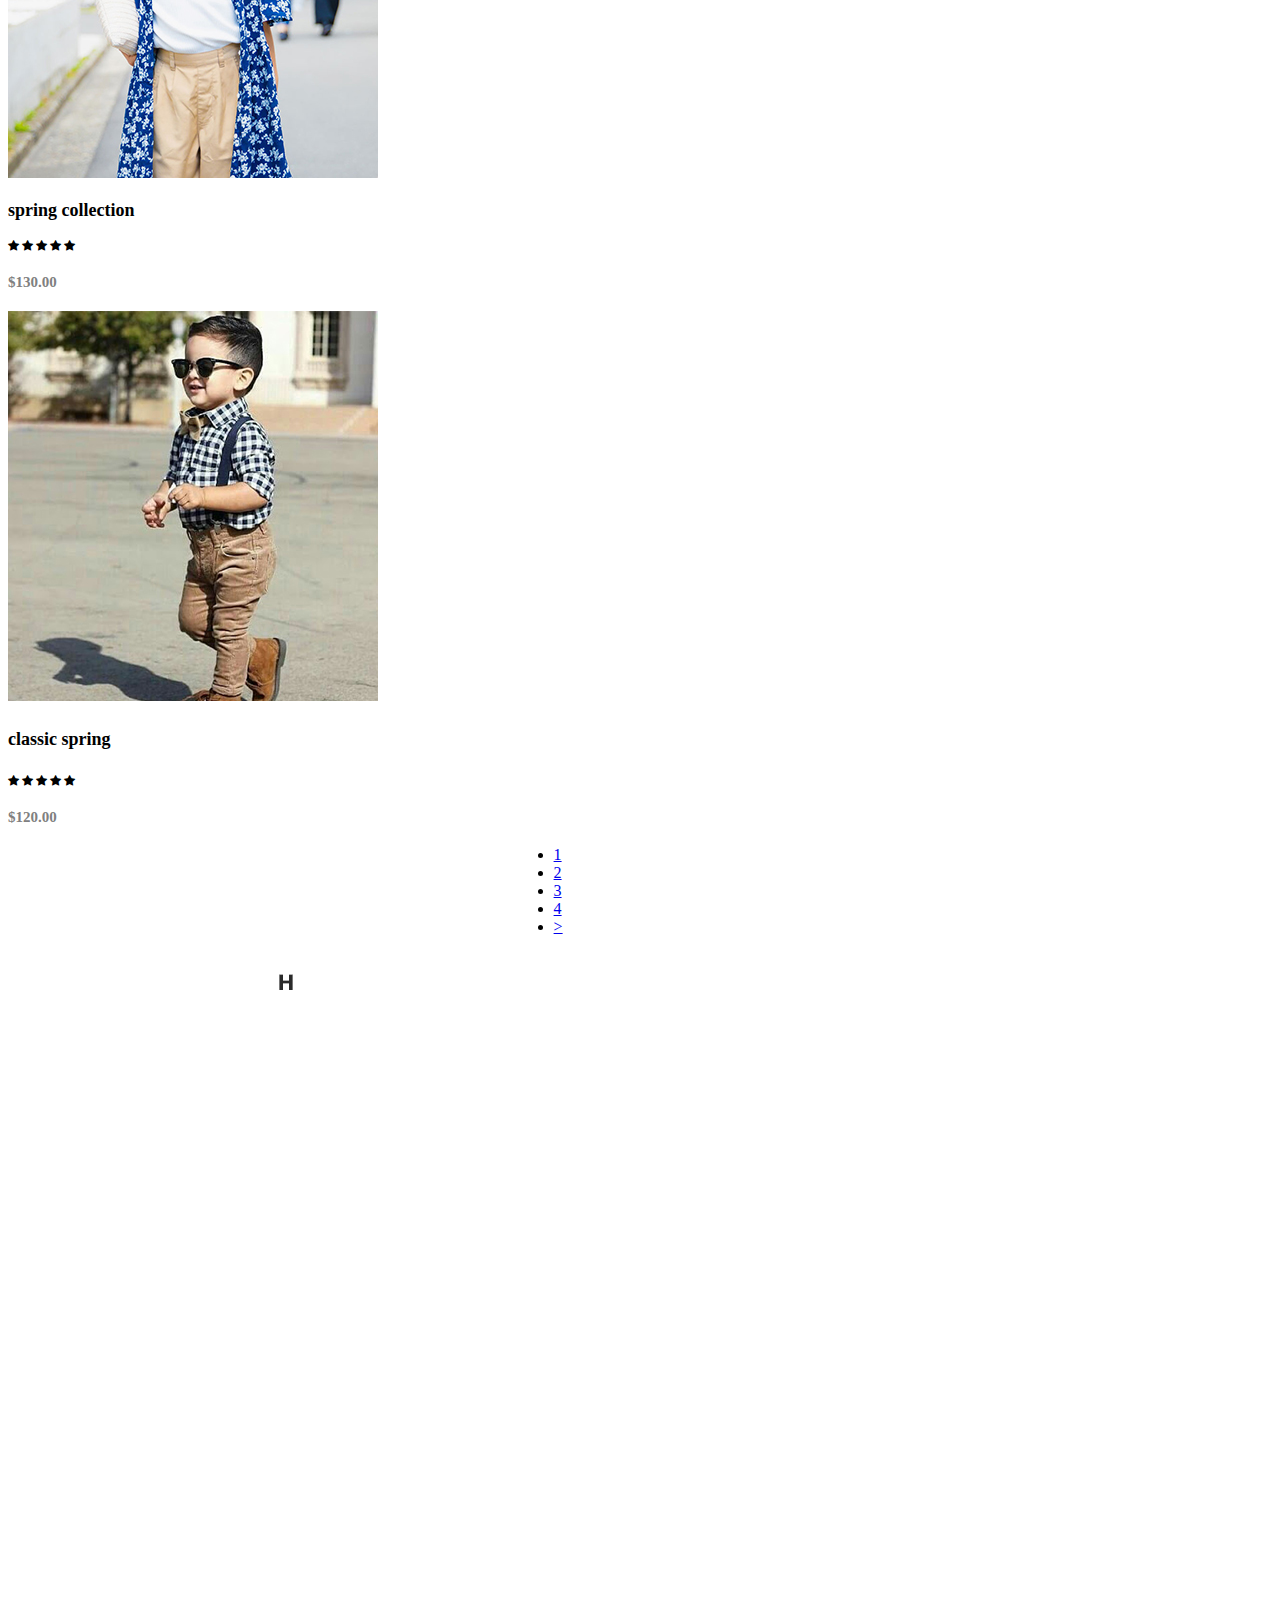
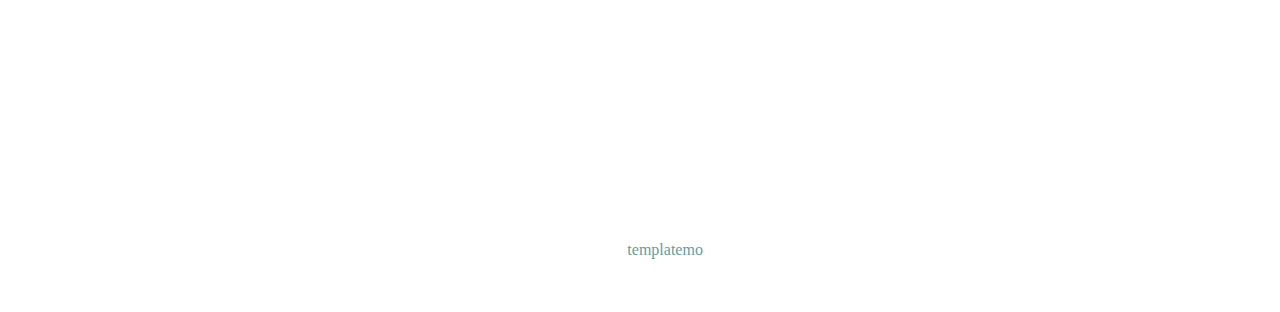
<file: web3/pages/products.html>
<!DOCTYPE html>
<html lang="en">
<head>
  <link rel="stylesheet" href="../css3/products.css">
    <meta charset="UTF-8">
    <meta name="viewport" content="width=device-width, initial-scale=1.0">
    <title>Document</title>
	<link rel="stylesheet" href="https://cdnjs.cloudflare.com/ajax/libs/font-awesome/4.7.0/css/font-awesome.min.css">
	<link rel="stylesheet" href="https://cdnjs.cloudflare.com/ajax/libs/font-awesome/4.7.0/css/font-awesome.min.css">
    <link href="https://cdn.jsdelivr.net/npm/bootstrap@5.1.3/dist/css/bootstrap.min.css" rel="stylesheet" integrity="sha384-1BmE4kWBq78iYhFldvKuhfTAU6auU8tT94WrHftjDbrCEXSU1oBoqyl2QvZ6jIW3" crossorigin="anonymous">

</head>
<body>
	<nav class="navbar navbar-expand-lg fixed-top navbar">
		<div class="container">
		  <a class="navbar-brand" href="#"><img class="navslogo" src="../img3/logo.png" alt=""></a>
		  <button class="navbar-toggler" type="button" data-bs-toggle="collapse" data-bs-target="#navbarNavDropdown" aria-controls="navbarNavDropdown" aria-expanded="false" aria-label="Toggle navigation">
			<span class="navbar-toggler-icon"></span>
		  </button>
		  <div class="collapse navbar-collapse navs" id="navbarNavDropdown">
			<ul class="navbar-nav nav1">
			  <li class="nav-item">
				<a class=" actives home p-3" aria-current="page" href="../index.html">Home</a>
			  </li>
			  <li class="nav-item">
				<a class=" active customers nav2 p-3" href="#">Men's</a>
			  </li>
			  <li class="nav-item">
				<a class=" active customers nav2 p-3" href="#">Women's</a>
			  </li>
			  <li class="nav-item">
				<a class=" active customers nav2 p-3" href="#">Kid's</a>
			  </li>
	
			  <li class="nav-item  dropdown customers ">
				<a class=" active dropdown-toggle nav2 p-3" href="#" id="navbarDropdownMenuLink" role="button" data-bs-toggle="dropdown" aria-expanded="false">
				  Pages
				</a>
				<ul class="dropdown-menu" aria-labelledby="navbarDropdownMenuLink">
				  <li><a class="dropdown-item" href="#">About us</a></li>
				  <li><a class="dropdown-item" href="#">products</a></li>
				  <li><a class="dropdown-item" href="#">Single  products</a></li>
				  <li><a class="dropdown-item" href="#">contact us</a></li>
	  
				</ul>
			  </li>
				<li class="nav-item  dropdown customers">
				<a class=" active dropdown-toggle nav2 p-3" href="#" id="navbarDropdownMenuLink" role="button" data-bs-toggle="dropdown" aria-expanded="false">
				  features
				</a>
				<ul class="dropdown-menu " aria-labelledby="navbarDropdownMenuLink">
				  <li><a class="dropdown-item" href="#">feature page1</a></li>
				  <li><a class="dropdown-item" href="#">feature page2</a></li>
				  <li><a class="dropdown-item" href="#">feature page3</a></li>
				  <li><a class="dropdown-item" href="#">template page4</a></li>
	
				</ul>
			  </li>
			  <li class="nav-item">
				<a class=" active customers p-3" href="#">Explore</a>
			  </li>
	
	
			</ul>
		  </div>
		</div>
	  </nav>
	
	<!-- bgimg -->
	<div class="container-fluid page3">
		<div class="row page4">
			<div class="col-lg-12">
				<h2 class="ours">Check Our Products</h2>
				<h5 class="cheks">Awesome & Creative HTML CSS layout by TemplateMo</h5>
	
			</div>
		</div>
	</div>
	<div class="container-fluid ">
		<div class="row page2">
			<div class="col-lg-12">
				<h2 class="our">Our Latest Products</h2>
				<h5 class="check">Check out all of our products.</h5>
	
			</div>
		</div>
	</div>

	  


	  <div class="container mt-5 ">
		<div class="row justify-content-center ">
		  <div class="col-lg-9">  
			<div class="row">      
					<div class="col-md-4">
						<div class="card card-body">
							<img class="img-fluid " src="../img3/men-01.jpg">
							<div class="row">
							  <div class="col-lg">     
								<h3 class="font">classic dress</h3> 
							  </div>
							  <div class="col-lg-5">
								<div class="star">
								  <span class="fa fa-star "></span>
								   <span class="fa fa-star"></span>
								   <span class="fa fa-star "></span>
								   <span class="fa fa-star"></span>
								   <span class="fa fa-star"></span>
							  </div>
							</div>
							 </div>
							 <h4 class="size">$45.00</h4>
  
  
						</div>
					</div>
				
				
				
					<div class="col-md-4">
					   <div class="card card-body">
							<img class="img-fluid" src="../img3/men-02.jpg">
							<div class="row">
							  <div class="col-lg">     
								<h3 class="font">spring collection</h3> 
							  </div>
							  <div class="col-lg-5">
								<div class="star">
								  <span class="fa fa-star "></span>
								   <span class="fa fa-star"></span>
								   <span class="fa fa-star "></span>
								   <span class="fa fa-star"></span>
								   <span class="fa fa-star"></span>
							  </div>
							</div>
							 </div>
							 <h4 class="size">$130.00</h4>
  
						</div>
					</div>
				
				
					<div class="col-md-4">
						<div class="card card-body">
							<img class="img-fluid" src="../img3/men-03.jpg">
							<div class="row">
							  <div class="col-lg">     
								<h4 class="font">classic spring</h4> 
							  </div>
							  <div class="col-lg-5">
								<div class="star">
								  <span class="fa fa-star "></span>
								   <span class="fa fa-star"></span>
								   <span class="fa fa-star "></span>
								   <span class="fa fa-star"></span>
								   <span class="fa fa-star"></span>
							  </div>
							</div>
							 </div>
							 <h4 class="size">$120.00</h4>
  
						</div>
					</div>
					</div>
	  </div>
	</div>
	 </div>
	 <!-- womens -->
	 <div class="container mt-5">
		<div class="row justify-content-center ">
		  <div class="col-lg-9">  
			<div class="row">      
					<div class="col-md-4">
						<div class="card card-body">
							<img class="img-fluid " src="../img3/women-01.jpg">
							<div class="row">
							  <div class="col-lg">     
								<h3 class="font">classic dress</h3> 
							  </div>
							  <div class="col-lg-5">
								<div class="star">
								  <span class="fa fa-star "></span>
								   <span class="fa fa-star"></span>
								   <span class="fa fa-star "></span>
								   <span class="fa fa-star"></span>
								   <span class="fa fa-star"></span>
							  </div>
							</div>
							 </div>
							 <h4 class="size">$45.00</h4>
  
  
						</div>
					</div>
				
				
				
					<div class="col-md-4">
					   <div class="card card-body">
							<img class="img-fluid" src="../img3/women-02.jpg">
							<div class="row">
							  <div class="col-lg">     
								<h3 class="font">spring collection</h3> 
							  </div>
							  <div class="col-lg-5">
								<div class="star">
								  <span class="fa fa-star "></span>
								   <span class="fa fa-star"></span>
								   <span class="fa fa-star "></span>
								   <span class="fa fa-star"></span>
								   <span class="fa fa-star"></span>
							  </div>
							</div>
							 </div>
							 <h4 class="size">$130.00</h4>
  
						</div>
					</div>
				
				
					<div class="col-md-4">
						<div class="card card-body">
							<img class="img-fluid" src="../img3/women-03.jpg">
							<div class="row">
							  <div class="col-lg">     
								<h4 class="font">classic spring</h4> 
							  </div>
							  <div class="col-lg-5">
								<div class="star">
								  <span class="fa fa-star "></span>
								   <span class="fa fa-star"></span>
								   <span class="fa fa-star "></span>
								   <span class="fa fa-star"></span>
								   <span class="fa fa-star"></span>
							  </div>
							</div>
							 </div>
							 <h4 class="size">$120.00</h4>
  
						</div>
					</div>
					</div>
	  </div>
	</div>
	 </div>
	  
	 <!-- kids -->
	 
	 <div class="container mt-5">
		<div class="row justify-content-center ">
		  <div class="col-lg-9">  
			<div class="row">      
					<div class="col-md-4">
						<div class="card card-body">
							<img class="img-fluid " src="../img3/kid-01.jpg">
							<div class="row">
							  <div class="col-lg">     
								<h3 class="font">classic dress</h3> 
							  </div>
							  <div class="col-lg-5">
								<div class="star">
								  <span class="fa fa-star "></span>
								   <span class="fa fa-star"></span>
								   <span class="fa fa-star "></span>
								   <span class="fa fa-star"></span>
								   <span class="fa fa-star"></span>
							  </div>
							</div>
							 </div>
							 <h4 class="size">$45.00</h4>
  
  
						</div>
					</div>
				
				
				
					<div class="col-md-4">
					   <div class="card card-body">
							<img class="img-fluid" src="../img3/kid-02.jpg">
							<div class="row">
							  <div class="col-lg">     
								<h3 class="font">spring collection</h3> 
							  </div>
							  <div class="col-lg-5">
								<div class="star">
								  <span class="fa fa-star "></span>
								   <span class="fa fa-star"></span>
								   <span class="fa fa-star "></span>
								   <span class="fa fa-star"></span>
								   <span class="fa fa-star"></span>
							  </div>
							</div>
							 </div>
							 <h4 class="size">$130.00</h4>
  
						</div>
					</div>
				
				
					<div class="col-md-4">
						<div class="card card-body">
							<img class="img-fluid" src="../img3/kid-03.jpg">
							<div class="row">
							  <div class="col-lg">     
								<h4 class="font">classic spring</h4> 
							  </div>
							  <div class="col-lg-5">
								<div class="star">
								  <span class="fa fa-star "></span>
								   <span class="fa fa-star"></span>
								   <span class="fa fa-star "></span>
								   <span class="fa fa-star"></span>
								   <span class="fa fa-star"></span>
							  </div>
							</div>
							 </div>
							 <h4 class="size">$120.00</h4>
  
						</div>
					</div>
					</div>
	  </div>
	</div>
	 </div>

	 <div class="enter mt-5">
		<nav aria-label="...">
			<ul class="pagination">
			  <li class=""><a class="page-link text-black " href="#">1</a></li>
			  <li class=" " aria-current="page">
				<a class="page-link bg-dark text-white ms-3" href="#">2</a>
			  </li>
			  <li class=""><a class="page-link text-black ms-3" href="#">3</a></li>
			  <li class="page-item"><a class="page-link text-black ms-3 me-3" href="#">4</a></li>
	
			  <li class="page-item">
				<a class="page-link text-black  me-3" href="#">></a>
			  </li>
			</ul>
		  </nav>  
		</div>  
	  

		          <!-- footer -->
				  <div class="container-fluid bg-dark">
					<div class="row  footersection">
						<div class="col-lg-3 pt-5">
							<img src="../img3/white-logo.png " alt="">
							<p class="footer ">16501 collins ave,sunny isles beach,fl 33160,united states </p>
							<p class="footer">hexashop@company.com</p>
							<h5 class="footer">010-020-0340</h5>
						</div>
						<div class="col-lg-3 "><h4 class="footers pt-5">shoping&categories</h4> 
							<h5 class="footer">men's shoping</h5>
							<h5  class="footer">women's shoping</h5>
							<h5 class="footer" >kid's shoping</h5>
			
						</div>
						<div class="col-lg-3"><h4 class="footers pt-5">useful links</h4>
						<h5 class="footer">homepage</h5>
						<h5 class="footer">about us</h5>
						<h5 class="footer">help</h5>
						<h5 class="footer">contact us</h5>
			
					</div>
						<div class="col-lg-3"><h4 class="footers pt-5">help & information</h4>
						<h5 class="footer">help</h5>
						<h5 class="footer">FAQ's</h5>
						<h5 class="footer">shiping</h5>
						<h5 class="footer">Tracking id</h5>
			
					</div>
						<div class="col-lg-12 design">copyright @ 2022 hexashop co,ltd all right reserved </div>
						<h5 class="designs">design: <a class="templatemo" href="">templatemo</a>  </h5>
						<div class="row ">
						  <div class="col-lg gg">
							  <a href=""> <i class="fa fa-facebook-f faceicon"></i></a>
							  <a href=""><i class="fa fa-twitter-square faceicon ps-3"></i></a>
							  <a href=""><i class="fa fa-linkedin faceicon ps-3"></i></a>
							  <a href=""><i class="fa fa-behance faceicon ps-3"></i></a>
						  </div>
						  </div>
				  
					</div>
				 </div>
			
		

      <script src="https://cdn.jsdelivr.net/npm/@popperjs/core@2.10.2/dist/umd/popper.min.js" integrity="sha384-7+zCNj/IqJ95wo16oMtfsKbZ9ccEh31eOz1HGyDuCQ6wgnyJNSYdrPa03rtR1zdB" crossorigin="anonymous"></script>
      <script src="https://cdn.jsdelivr.net/npm/bootstrap@5.1.3/dist/js/bootstrap.min.js" integrity="sha384-QJHtvGhmr9XOIpI6YVutG+2QOK9T+ZnN4kzFN1RtK3zEFEIsxhlmWl5/YESvpZ13" crossorigin="anonymous"></script>
  
    </body>
</html>
</file>
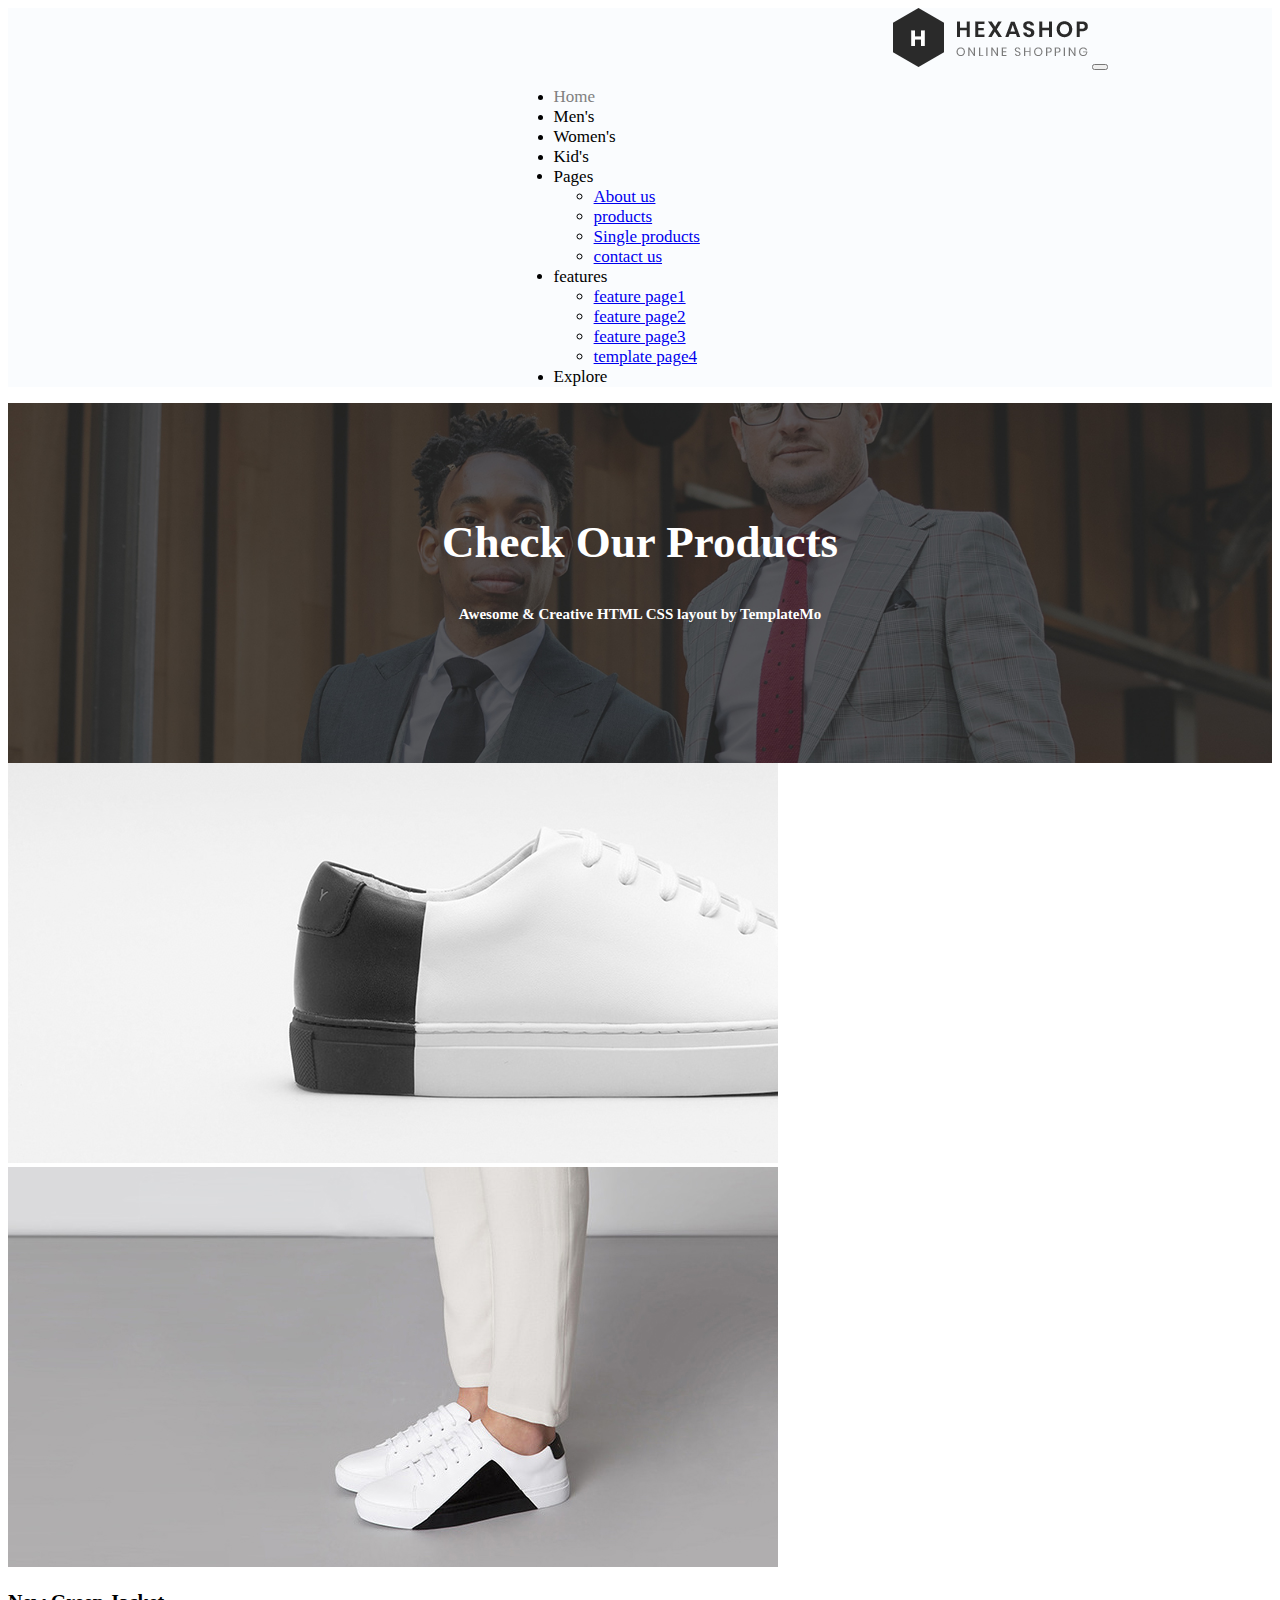
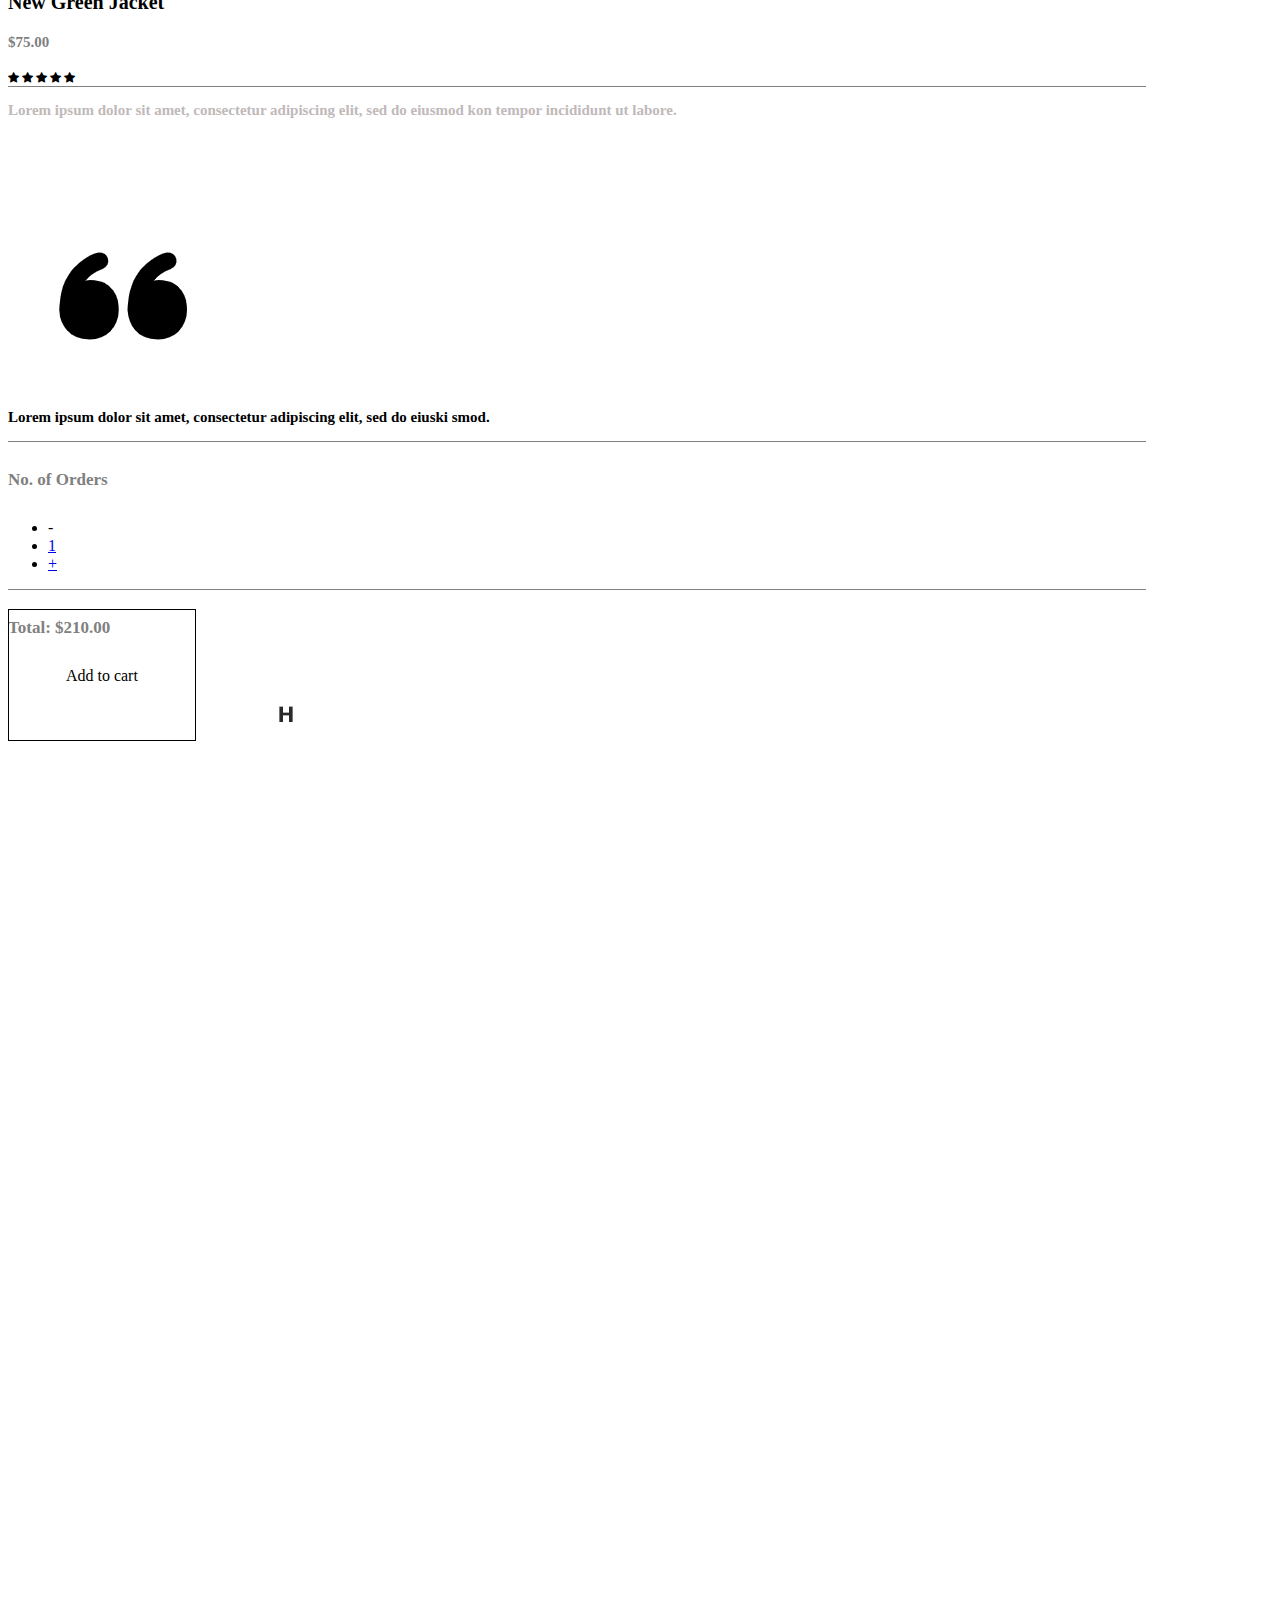
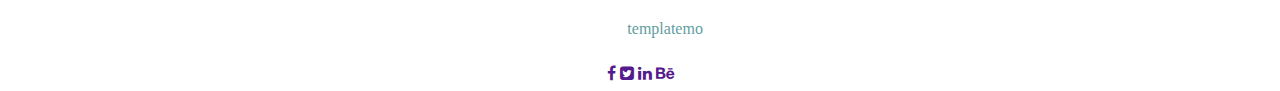
<file: web3/pages/singleproduct.html>
<!DOCTYPE html>
<html lang="en">
<head>
  <link rel="stylesheet" href="../css3/singleproduct.css">
    <meta charset="UTF-8">
    <meta name="viewport" content="width=device-width, initial-scale=1.0">
    <title>Document</title>
	<link rel="stylesheet" href="https://cdnjs.cloudflare.com/ajax/libs/font-awesome/4.7.0/css/font-awesome.min.css">
	<link rel="stylesheet" href="https://cdnjs.cloudflare.com/ajax/libs/font-awesome/4.7.0/css/font-awesome.min.css">
    <link href="https://cdn.jsdelivr.net/npm/bootstrap@5.1.3/dist/css/bootstrap.min.css" rel="stylesheet" integrity="sha384-1BmE4kWBq78iYhFldvKuhfTAU6auU8tT94WrHftjDbrCEXSU1oBoqyl2QvZ6jIW3" crossorigin="anonymous">

</head>
<body>
  <nav class="navbar navbar-expand-lg fixed-top navbar">
    <div class="container">
      <a class="navbar-brand" href="#"><img class="navslogo" src="../img3/logo.png" alt=""></a>
      <button class="navbar-toggler" type="button" data-bs-toggle="collapse" data-bs-target="#navbarNavDropdown" aria-controls="navbarNavDropdown" aria-expanded="false" aria-label="Toggle navigation">
        <span class="navbar-toggler-icon"></span>
      </button>
      <div class="collapse navbar-collapse navs" id="navbarNavDropdown">
        <ul class="navbar-nav nav1">
          <li class="nav-item">
            <a class=" actives home p-3" aria-current="page" href="../index.html">Home</a>
          </li>
          <li class="nav-item">
            <a class=" active customers nav2 p-3" href="#">Men's</a>
          </li>
          <li class="nav-item">
            <a class=" active customers nav2 p-3" href="#">Women's</a>
          </li>
          <li class="nav-item">
            <a class=" active customers nav2 p-3" href="#">Kid's</a>
          </li>

          <li class="nav-item  dropdown customers ">
            <a class=" active dropdown-toggle nav2 p-3" href="#" id="navbarDropdownMenuLink" role="button" data-bs-toggle="dropdown" aria-expanded="false">
              Pages
            </a>
            <ul class="dropdown-menu" aria-labelledby="navbarDropdownMenuLink">
              <li><a class="dropdown-item" href="#">About us</a></li>
              <li><a class="dropdown-item" href="#">products</a></li>
              <li><a class="dropdown-item" href="#">Single  products</a></li>
              <li><a class="dropdown-item" href="#">contact us</a></li>
  
            </ul>
          </li>
            <li class="nav-item  dropdown customers">
            <a class=" active dropdown-toggle nav2 p-3" href="#" id="navbarDropdownMenuLink" role="button" data-bs-toggle="dropdown" aria-expanded="false">
              features
            </a>
            <ul class="dropdown-menu " aria-labelledby="navbarDropdownMenuLink">
              <li><a class="dropdown-item" href="#">feature page1</a></li>
              <li><a class="dropdown-item" href="#">feature page2</a></li>
              <li><a class="dropdown-item" href="#">feature page3</a></li>
              <li><a class="dropdown-item" href="#">template page4</a></li>

            </ul>
          </li>
          <li class="nav-item">
            <a class=" active customers p-23" href="#">Explore</a>
          </li>


        </ul>
      </div>
    </div>
  </nav>

	<!-- bgimg -->
	<div class="container-fluid page3">
		<div class="row page4">
			<div class="col-lg-12">
				<h2 class="ours">Check Our Products</h2>
				<h5 class="cheks">Awesome & Creative HTML CSS layout by TemplateMo</h5>
	
			</div>
		</div>
	</div>
<div class="container">
    <div class="row padding">
        <div class="col-lg-8">
            <img class="mb-4 mt-5" src="../img3/single-product-01.jpg" alt="">
            <img class="mb-5" src="../img3/single-product-02.jpg" alt="">
        </div>
        <div class="col-lg-4 mt-5">
            <div class="row">
                <div class="col-lg-8 ">      
                  <h3 class="new">New Green Jacket</h3>
                  <h4 class="green">$75.00</h4>
                </div>
                 <div class="col-lg-4">         
                       <div class="star">
                    <span class="fa fa-star "></span>
                     <span class="fa fa-star"></span>
                     <span class="fa fa-star "></span>
                     <span class="fa fa-star"></span>
                     <span class="fa fa-star"></span>
                </div>
            </div>
            <div class="container-fluid radius pb-">

            </div>

            <p class="Lorem">Lorem ipsum dolor sit amet, consectetur adipiscing elit, sed do eiusmod kon tempor incididunt ut labore.</p>
            <div class="col-lg-2 quotes ">
                <img class="w-100" src="../img3/download quotes(3).png" alt="">
            </div>
            <div class="col-lg-10 pt-4 pb-3">
                <p class="pr1">Lorem ipsum dolor sit amet, consectetur adipiscing elit, sed do eiuski smod.</p>
            </div>
            <div class="container-fluid radius pb-">

            </div>

            <div class="row mt-5">
              <div class="col-lg-5">
                <h5 class="total">No. of Orders</h5>
                </div>
                <div class="col-lg-4">

                <nav aria-label="...">
                  <ul class="pagination pagination-sm">
                    <li class="page-item" aria-current="page">
                      <span class="page-link">-</span>
                    </li>
                    <li class="page-item"><a class="page-link" href="#">1</a></li>
                    <li class="page-item"><a class="page-link" href="#">+</a></li>
                  </ul>
                </nav>
    
              </div>
            </div>
            <div class="container-fluid radius">

            </div>

            <div class="col-lg-6 mt-5 ">
              <h5 class="total">Total: $210.00</h5>
            </div>
            <div class="col-lg-6 mt-5 ">
                <a href="#" class="addtocart ">Add to cart</a>
              </div>
              </div>

            </div>
        </div>
    </div>
</div>
	  


		          <!-- footer -->
				  <div class="container-fluid bg-dark">
					<div class="row  footersection">
						<div class="col-lg-3 pt-5">
							<img src="../img3/white-logo.png " alt="">
							<p class="footer ">16501 collins ave,sunny isles beach,fl 33160,united states </p>
							<p class="footer">hexashop@company.com</p>
							<h5 class="footer">010-020-0340</h5>
						</div>
						<div class="col-lg-3 "><h4 class="footers pt-5">shoping&categories</h4> 
							<h5 class="footer">men's shoping</h5>
							<h5  class="footer">women's shoping</h5>
							<h5 class="footer" >kid's shoping</h5>
			
						</div>
						<div class="col-lg-3"><h4 class="footers pt-5">useful links</h4>
						<h5 class="footer">homepage</h5>
						<h5 class="footer">about us</h5>
						<h5 class="footer">help</h5>
						<h5 class="footer">contact us</h5>
			
					</div>
						<div class="col-lg-3"><h4 class="footers pt-5">help & information</h4>
						<h5 class="footer">help</h5>
						<h5 class="footer">FAQ's</h5>
						<h5 class="footer">shiping</h5>
						<h5 class="footer">Tracking id</h5>
			
					</div>
						<div class="col-lg-12 design">copyright @ 2022 hexashop co,ltd all right reserved </div>
            <h5 class="designs">design: <a class="templatemo" href="">templatemo</a>  </h5>
						<div class="row ">
						  <div class="col-lg gg">
							  <a href=""> <i class="fa fa-facebook-f faceicon"></i></a>
							  <a href=""><i class="fa fa-twitter-square faceicon ps-3"></i></a>
							  <a href=""><i class="fa fa-linkedin faceicon ps-3"></i></a>
							  <a href=""><i class="fa fa-behance faceicon ps-3"></i></a>
						  </div>
						  </div>
				  
					</div>
				 </div>
			
		

      <script src="https://cdn.jsdelivr.net/npm/@popperjs/core@2.10.2/dist/umd/popper.min.js" integrity="sha384-7+zCNj/IqJ95wo16oMtfsKbZ9ccEh31eOz1HGyDuCQ6wgnyJNSYdrPa03rtR1zdB" crossorigin="anonymous"></script>
      <script src="https://cdn.jsdelivr.net/npm/bootstrap@5.1.3/dist/js/bootstrap.min.js" integrity="sha384-QJHtvGhmr9XOIpI6YVutG+2QOK9T+ZnN4kzFN1RtK3zEFEIsxhlmWl5/YESvpZ13" crossorigin="anonymous"></script>
  
    </body>
</html>
</file>
<file: web3/css3/aboutus.css>
.navs{
  padding-left: 40%;
  color: black;
}
.customers{
  font-size: 17px;
  font-weight: 500;
}
.actives{
  font-size: 17px;
  font-weight: 500;
  color: grey;
}
.navslogo{
  padding-left: 70%;
}
.nav1 a:hover{
  color: grey;
}
a.nav2{
  color: black;
  text-decoration: none;
}
.customers{
    font-size: 17px;
    font-weight: 500;
}
.actives{
    font-size: 17px;
    font-weight: 500;
    color: grey;
}
.navslogo{
    padding-left: 70%;
}
a:hover {
    color: yellow;
  }
  a.home{
    color: grey;
    text-decoration: none;
  }
  a.customers{
    color: black;
    text-decoration: none;
  }
  .navbar{
    background-color: rgb(250, 252, 254);
  }
  
  .page-1{
    background-image: url(../img3/about-us-page-heading.jpg);
    background-repeat: no-repeat;
    background-position: center;
    background-size: cover;
    height: 40vh;
  }
.pg-1{
    font-size: 45px;
    font-weight: 900;
    color: white;
}
.pg2-1{
    font-size: 15px;
    color: white;
}
.pgs-1{
    text-align: center;
    padding-top: 6%;
    padding-bottom: 6%;
}
.heading{
    font-size: 28px;
    font-weight: 700;
}
.paragraphs{
    font-size: 15px;
    font-weight: 500;
    color: grey;
}
.paragraph{
    border-bottom: 3px dotted rgb(198, 195, 195);
    font-size: 15px;
    font-weight: 500;
    color: rgb(141, 138, 138);
}
.faceicon{
    color: white;
    border-radius: 30px;
    background-color: black;

}
.faceicon:hover{
background-color:rgb(207, 208, 211);
color: black;
}
.radius{
    border-bottom: 2px dotted grey;
}
.team{
    text-align: center;
}
.Amazing{
    font-size: 25px;
    font-weight: 700;
}
.makes{
    font-size: 14px;
    font-weight: 500;
    color: grey;
}
.Ragnar{
    font-size: 20px;
    font-weight: 700;
    text-align: center;
}
.Product{
    font-size: 15px;
    /* font-weight: 500; */
    text-align: center;
    color: grey;
}
@import url(https://fonts.googleapis.com/css?family=Raleway);

*, *:before, *:after{
  -moz-box-sizing:border-box;
  box-sizing: border-box;
}
.content {
  position: relative;
}
.content .content-overlay {
  background: rgba(20, 20, 20, 0.7);
  position: absolute;
  left: 0;
  top: 0;
  bottom: 0;
  right: 0;
  opacity: 0;
  -webkit-transition: all 0.4s ease-in-out 0s;
  -moz-transition: all 0.4s ease-in-out 0s;
  transition: all 0.4s ease-in-out 0s;
}
.content:hover .content-overlay{
  opacity: 1;
}
.content-image{
  width: 100%;
}
.content-details {
  position: absolute;
  padding-left: 1em;
  padding-right: 1em;
  width: 100%;
  top: 50%; 
  left: 50%;
   opacity: 0; 
  transform: translate(-50%, -50%);
  padding-top: 90px;
}
.content:hover .content-details{
  top: 50%;
  left: 50%;
  opacity: 1;
}
.content-details h3{
  color: #fff;
  letter-spacing: 0.15em;
}
.fadeIn-bottom{
  top: 80%;
}
.fadeIn-top{
  top: 20%;
}
.content-title{
    font-size: 14px;
    font-weight: 400;
}
.demo>[class*='col-']{
    padding-right: 0;
    padding-left: 0;
}
.media{
    font-size: 30px;
    font-weight: 800;
}
.Hexashop{
    font-size: 15px;
    font-weight: 500;
    color: grey;
}
.faceico{
  border-radius: 20px;
  background-color: aliceblue;
  color: black;
}
.faceico:hover{
  background-color: black;
  color: #fff;
}
.justify{
  text-align: center;
}
.Our{
  font-size: 25px;
  font-weight: 800;
}
.makes{
  font-size: 13px;
  font-weight: 400;
}
.card-title{
  font-size: 20px;
  font-weight: 700;
}
.card-text{
  font-size: 13px;
  font-weight: 400;
}


.footer{
  color:white;
  font-size: 18px;
  font-weight: 400;
}
.footersection{
  padding-left: 20%;
  padding-right: 20%;
}
.footers{
  color:white;
  font-size: 17px;
  font-weight: 800;
}
.design{
  color:white;
  font-size: 15px;
  font-weight: 500;
  text-align: center;
  border-top: 1px solid white; 
}
.designs{
  color:white;
  font-size: 15px;
  font-weight: 400;
  text-align: center;  
}
.navs{
  padding-left: 40%;
}
.customers{
  font-size: 15px;
  font-weight: 500;
}
.actives{
  font-size: 17px;
  font-weight: 500;
  color: grey;
}
.navslogo{
  padding-left: 70%;
}
.logos{
  padding-left: 50%;
  padding-right:50% ;
}
.gg{
  text-align: center;
}
.head{
  font-size: 40px;
  font-weight: 900;
}
.font{
  font-size: 15px;
  font-weight: 400;
  color: grey;
  padding-right: 10%;
}
.fonts{
  font-size: 18px;
  font-weight: 700;
}
button:hover{
  background-color: white;
}
.telegram{
  background-color: black;
}
.plane{
  border: 1px solid black;
  background-color: black;
  color: aliceblue;

}
.plane:hover{
  background-color: white;
  color: black;
}
.templatemo{
  text-decoration: none;
  color: cadetblue;
}
.templatemo:hover{
  color: chocolate;
}
</file>
<file: web3/css3/contactus.css>
.navs{
  padding-left: 40%;
  color: black;
}
.customers{
  font-size: 17px;
  font-weight: 500;
}
.actives{
  font-size: 17px;
  font-weight: 500;
  color: grey;
}
.navslogo{
  padding-left: 70%;
}
.nav1 a:hover{
  color: grey;
}
a.nav2{
  color: black;
  text-decoration: none;

} 
a.home{
  color: grey;
  text-decoration: none;

}
a.customers{
  color: black;
  text-decoration: none;

}
.navbar{
  background-color: rgb(250, 252, 254);
}


.page-1{
    background-image: url(../img3/about-us-page-heading.jpg);
    background-repeat: no-repeat;
    background-position: center;
    background-size: cover;
    height: 40vh;
  }
.pg-1{
    font-size: 45px;
    font-weight: 900;
    color: white;
}
.pg2-1{
    font-size: 15px;
    color: white;
}
.pgs-1{
    text-align: center;
    padding-top: 6%;
    padding-bottom: 6%;
}
.heading{
    font-size: 28px;
    font-weight: 700;
}
.paragraphs{
    font-size: 15px;
    font-weight: 500;
    color: grey;
}
.paragraph{
    border-bottom: 3px dotted rgb(198, 195, 195);
    font-size: 15px;
    font-weight: 500;
    color: rgb(141, 138, 138);
}
.faceicon{
    color: white;
    border-radius: 30px;
    background-color: black;

}
.faceicon:hover{
background-color:rgb(207, 208, 211);
color: black;
}
.radius{
    border-bottom: 2px dotted grey;
}
.team{
    text-align: center;
}
.Amazing{
    font-size: 25px;
    font-weight: 700;
}
.makes{
    font-size: 14px;
    font-weight: 500;
    color: grey;
}
.Ragnar{
    font-size: 20px;
    font-weight: 700;
    text-align: center;
}
.Product{
    font-size: 15px;
    /* font-weight: 500; */
    text-align: center;
    color: grey;
}
@import url(https://fonts.googleapis.com/css?family=Raleway);

*, *:before, *:after{
  -moz-box-sizing:border-box;
  box-sizing: border-box;
}
.content {
  position: relative;
}
.content .content-overlay {
  background: rgba(20, 20, 20, 0.7);
  position: absolute;
  left: 0;
  top: 0;
  bottom: 0;
  right: 0;
  opacity: 0;
  -webkit-transition: all 0.4s ease-in-out 0s;
  -moz-transition: all 0.4s ease-in-out 0s;
  transition: all 0.4s ease-in-out 0s;
}
.content:hover .content-overlay{
  opacity: 1;
}
.content-image{
  width: 100%;
}
.content-details {
  position: absolute;
  padding-left: 1em;
  padding-right: 1em;
  width: 100%;
  top: 50%; 
  left: 50%;
   opacity: 0; 
  transform: translate(-50%, -50%);
  padding-top: 90px;
}
.content:hover .content-details{
  top: 50%;
  left: 50%;
  opacity: 1;
}
.content-details h3{
  color: #fff;
  letter-spacing: 0.15em;
}
.fadeIn-bottom{
  top: 80%;
}
.fadeIn-top{
  top: 20%;
}
.content-title{
    font-size: 14px;
    font-weight: 400;
}
.demo>[class*='col-']{
    padding-right: 0;
    padding-left: 0;
}
.media{
    font-size: 30px;
    font-weight: 800;
}
.Hexashop{
    font-size: 15px;
    font-weight: 500;
    color: grey;
}
.faceico{
  border-radius: 20px;
  background-color: aliceblue;
  color: black;
}
.faceico:hover{
  background-color: black;
  color: #fff;
}
.justify{
  text-align: center;
}
.Our{
  font-size: 25px;
  font-weight: 800;
}
.makes{
  font-size: 13px;
  font-weight: 400;
}
.card-title{
  font-size: 20px;
  font-weight: 700;
}
.card-text{
  font-size: 13px;
  font-weight: 400;
}


.footer{
  color:white;
  font-size: 17px;
  font-weight: 400;
}
.footersection{
  padding-left: 20%;
  padding-right: 20%;
}
.footers{
  color:white;
  font-size: 17px;
  font-weight: 800;
}
.design{
  color:white;
  font-size: 15px;
  font-weight: 500;
  text-align: center;
  border-top: 1px solid white; 
}
.designs{
  color:white;
  font-size: 15px;
  font-weight: 400;
  text-align: center;  
}
.navs{
  padding-left: 40%;
}
.customers{
  font-size: 15px;
  font-weight: 500;
}
.actives{
  font-size: 17px;
  font-weight: 500;
  color: grey;
}
.navslogo{
  padding-left: 70%;
}
.logos{
  padding-left: 50%;
  padding-right:50% ;
}
.gg{
  text-align: center;
}
.head{
  font-size: 35px;
  font-weight: 700;
}
.font{
  font-size: 15px;
  font-weight: 400;
  color: grey;
  padding-right: 10%;
}
.fonts{
  font-size: 18px;
  font-weight: 700;
}
button:hover{
  background-color: white;
}
.telegram{
  background-color: black;
}
.message{
    padding-left: 26%;
    padding-right: 26%;
    padding-bottom: 15%;
}
.plane{
    border: 1px solid black;
    background-color: black;
    color: aliceblue;

}
.plane:hover{
    background-color: white;
    color: black;
}
.Say{
  font-size: 25px;
  font-weight: 700;
}
.what{
  font-size: 15px;
  font-weight: 400;
  color: rgb(150, 140, 140);
}
.deatils{
  font-size: 12px;
  color: rgb(150, 145, 145);
}
.templatemo{
  text-decoration: none;
  color: cadetblue;
}
.templatemo:hover{
  color: chocolate;
}
</file>
<file: web3/css3/products.css>
.navs{
    padding-left: 40%;
    color: black;
}
.customers{
    font-size: 17px;
    font-weight: 500;
}
.actives{
    font-size: 17px;
    font-weight: 500;
    color: grey;
}
.navslogo{
    padding-left: 70%;
}
.nav1 a:hover{
    color: grey;
}
a.nav2{
    color: black;
    text-decoration: none;

}
a.home{
    color: grey; 
    text-decoration: none;

  }
  a.customers{
    color: black;
    text-decoration: none;

  }
  .navbar{
    background-color: rgb(250, 252, 254);
  }
  

.font{
    font-size: 18px;
}
.size{
    font-size: 15px;
    color: grey;
}
.star{
    font-size: 12px;
}
.page2{
    text-align: center;
    padding-top: 30px;
}
.check{
    font-size: 14px;
    color: grey;
}
.our{
    font-size: 25px;
    font-weight: 800;
}
a:hover {
    color: rgb(125, 33, 33);
  }
.enter{
    padding-left: 40%;
}
.footer{
    color:white;
    font-size: 16px;
    font-weight: 400;
}
.footersection{
    padding-left: 20%;
    padding-right: 20%;
}
.footers{
    color:white;
    font-size: 20px;
    font-weight: 800;
}
.design{
    color:white;
    font-size: 16px;
    font-weight: 400;
    text-align: center;
    border-top: 1px solid white; 
}
.designs{
    color:white;
    font-size: 16px;
    font-weight: 400;
    text-align: center;  
}
.faceicon{
    color: white;
   }
   .gg{
       text-align: center;
   }
.page3{
    background-image: url(../img3/products-page-heading.jpg);
    background-repeat: no-repeat;
    background-position: center;
    background-size: cover;
    height: 40vh;
}
.ours{
    font-size: 45px;
    font-weight: 900;
    color: white;
}
.cheks{
    color: white;
    font-size: 15px;
}
.navs{
    padding-left: 40%;
}
.customers{
    font-size: 17px;
    font-weight: 500;
}
.actives{
    font-size: 17px;
    font-weight: 500;
    color: grey;
}
.navslogo{
    padding-left: 70%;
}
a:hover {
    color: yellow;
  }
  .page4{
    text-align: center;
    padding-bottom: 6%;
    padding-top: 6%;
  }
  .templatemo{
    text-decoration: none;
    color: cadetblue;
  }
  .templatemo:hover{
    color: chocolate;
  }
</file>
<file: web3/css3/singleproduct.css>
.page3{
    background-image: url(../img3/products-page-heading.jpg);
    background-repeat: no-repeat;
    background-position: center;
    background-size: cover;
    height: 40vh;
}
.ours{
    font-size: 45px;
    font-weight: 900;
    color: white;
}
.cheks{
    color: white;
    font-size: 15px;
}
.check{
    font-size: 14px;
    color: grey;
}
.our{
    font-size: 25px;
    font-weight: 800;
}
.page2{
    text-align: center;
    padding-top: 30px;
}
.page4{
    text-align: center;
    padding-bottom: 6%;
    padding-top: 6%;
  }
  .footer{
    color:white;
    font-size: 17px;
    font-weight: 400;
}
.footersection{
    padding-left: 20%;
    padding-right: 20%;
}
.footers{
    color:white;
    font-size: 17px;
    font-weight: 500;
}
.design{
    color:white;
    font-size: 15px;
    font-weight: 500;
    text-align: center;
    border-top: 1px solid white; 
}
.designs{
    color:white;
    font-size: 16px;
    font-weight: 400;
    text-align: center;  
}
.gg{
    text-align: center;
}
.new{
    font-size: 20px;
    font-weight: 800;
}
.green{
    font-size: 15px;
    font-weight: 600;
    color: grey;
}
.star{
    font-size: 12px;
}
.Lorem{
    font-size: 15px;
    font-weight: 700;
    color: rgb(192, 185, 185);
}
.pr1{
    font-size: 15px;
    font-weight: 600;
}
.radius{
    border-bottom:1px solid rgb(131, 128, 128) ;
}
.addtocart{
    border: 1px solid black;
    color: black;
    text-decoration: none;
    padding: 5%;
}
.addtocart:hover{
    background-color: black;
    color: white;
}
.total{
    font-size: 17px;
    font-weight: 700;
    color: grey;
}
.padding{
    padding-left: 0%;
    padding-right: 10%;
}
.navs{
    padding-left: 40%;
    color: black;
}
.customers{
    font-size: 17px;
    font-weight: 500;
}
.actives{
    font-size: 17px;
    font-weight: 500;
    color: grey;
}
.navslogo{
    padding-left: 70%;
}
.nav1 a:hover{
    color: grey;
}
a.nav2{
    color: black;
    text-decoration: none;
}
a.home{
    color: grey;
    text-decoration: none;

  }
  a.customers{
    color: black;
    text-decoration: none;
  }
  .templatemo{
    text-decoration: none;
    color: cadetblue;
  }
  .templatemo:hover{
    color: chocolate;
  }
  .navbar{
    background-color: rgb(250, 252, 254);
  }
</file>
